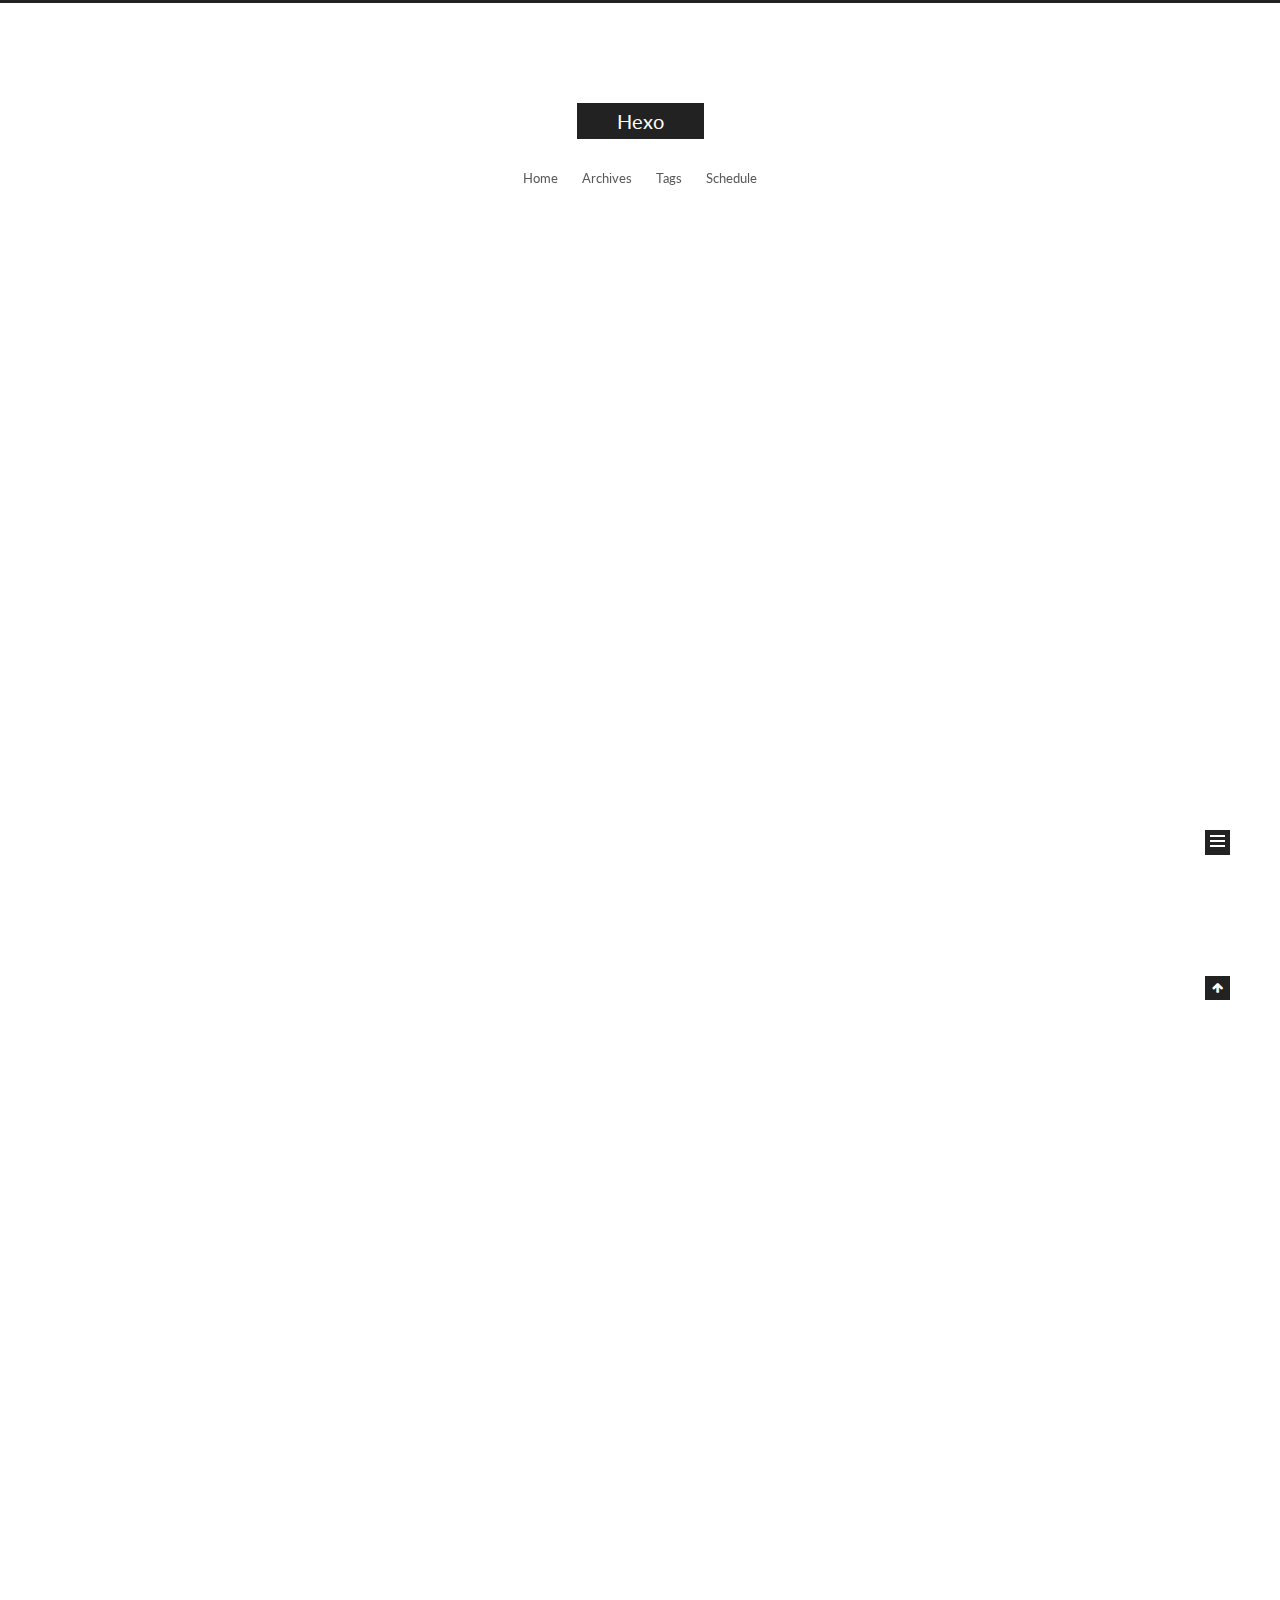
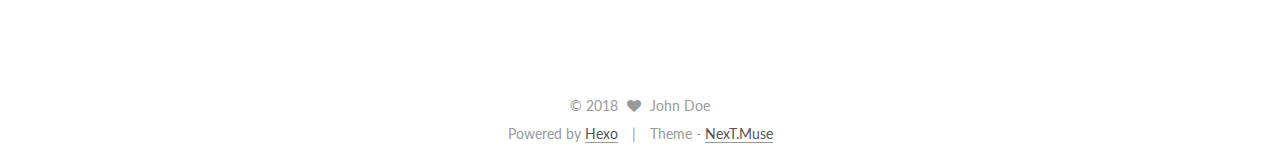
<file: index.html>
<!doctype html>



  


<html class="theme-next muse use-motion">
<head><meta name="generator" content="Hexo 3.8.0">
  <meta charset="UTF-8">
<meta http-equiv="X-UA-Compatible" content="IE=edge,chrome=1">
<meta name="viewport" content="width=device-width, initial-scale=1, maximum-scale=1">



<meta http-equiv="Cache-Control" content="no-transform">
<meta http-equiv="Cache-Control" content="no-siteapp">












  
  
  <link href="/lee/fancybox/source/jquery.fancybox.css?v=2.1.5" rel="stylesheet" type="text/css">




  
  
  
  

  
    
    
  

  

  

  

  

  
    
    
    <link href="//fonts.googleapis.com/css?family=Lato:300,300italic,400,400italic,700,700italic&subset=latin,latin-ext" rel="stylesheet" type="text/css">
  






<link href="/lee/font-awesome/css/font-awesome.min.css?v=4.4.0" rel="stylesheet" type="text/css">

<link href="/css/main.css?v=5.0.2" rel="stylesheet" type="text/css">


  <meta name="keywords" content="Hexo, NexT">








  <link rel="shortcut icon" type="image/x-icon" href="/favicon.ico?v=5.0.2">






<meta property="og:type" content="website">
<meta property="og:title" content="Hexo">
<meta property="og:url" content="http://lanxuexing.github.io/index.html">
<meta property="og:site_name" content="Hexo">
<meta property="og:locale" content="default">
<meta name="twitter:card" content="summary">
<meta name="twitter:title" content="Hexo">



<script type="text/javascript" id="hexo.configuration">
  var NexT = window.NexT || {};
  var CONFIG = {
    scheme: 'Muse',
    sidebar: {"position":"left","display":"post"},
    fancybox: true,
    motion: true,
    duoshuo: {
      userId: '0',
      author: 'Author'
    }
  };
</script>




  <link rel="canonical" href="http://lanxuexing.github.io/">


  <title> Hexo </title>
</head>

<body itemscope="" itemtype="//schema.org/WebPage" lang="">

  










  
  
    
  

  <div class="container one-collumn sidebar-position-left 
   page-home 
 ">
    <div class="headband"></div>

    <header id="header" class="header" itemscope="" itemtype="//schema.org/WPHeader">
      <div class="header-inner"><div class="site-meta ">
  

  <div class="custom-logo-site-title">
    <a href="/" class="brand" rel="start">
      <span class="logo-line-before"><i></i></span>
      <span class="site-title">Hexo</span>
      <span class="logo-line-after"><i></i></span>
    </a>
  </div>
  <p class="site-subtitle"></p>
</div>

<div class="site-nav-toggle">
  <button>
    <span class="btn-bar"></span>
    <span class="btn-bar"></span>
    <span class="btn-bar"></span>
  </button>
</div>

<nav class="site-nav">
  

  
    <ul id="menu" class="menu">
      
        
        <li class="menu-item menu-item-home">
          <a href="/" rel="section">
            
            Home
          </a>
        </li>
      
        
        <li class="menu-item menu-item-archives">
          <a href="/archives" rel="section">
            
            Archives
          </a>
        </li>
      
        
        <li class="menu-item menu-item-tags">
          <a href="/tags" rel="section">
            
            Tags
          </a>
        </li>
      
        
        <li class="menu-item menu-item-schedule">
          <a href="/schedule" rel="section">
            
            Schedule
          </a>
        </li>
      

      
    </ul>
  

  
</nav>

 </div>
    </header>

    <main id="main" class="main">
      <div class="main-inner">
        <div class="content-wrap">
          <div id="content" class="content">
            
  <section id="posts" class="posts-expand">
    
      

  
  

  
  
  

  <article class="post post-type-normal " itemscope="" itemtype="//schema.org/Article">

    
      <header class="post-header">

        
        
          <h1 class="post-title" itemprop="name headline">
            
            
              
                
                <a class="post-title-link" href="/2018/11/19/hello-world/" itemprop="url">
                  Hello World
                </a>
              
            
          </h1>
        

        <div class="post-meta">
          <span class="post-time">
            <span class="post-meta-item-icon">
              <i class="fa fa-calendar-o"></i>
            </span>
            <span class="post-meta-item-text">Posted on</span>
            <time itemprop="dateCreated" datetime="2018-11-19T01:40:35+08:00" content="2018-11-19">
              2018-11-19
            </time>
          </span>

          

          
            
          

          

          
          

          
        </div>
      </header>
    


    <div class="post-body" itemprop="articleBody">

      
      

      
        
          
            <p>Welcome to <a href="https://hexo.io/" target="_blank" rel="noopener">Hexo</a>! This is your very first post. Check <a href="https://hexo.io/docs/" target="_blank" rel="noopener">documentation</a> for more info. If you get any problems when using Hexo, you can find the answer in <a href="https://hexo.io/docs/troubleshooting.html" target="_blank" rel="noopener">troubleshooting</a> or you can ask me on <a href="https://github.com/hexojs/hexo/issues" target="_blank" rel="noopener">GitHub</a>.</p>
<h2 id="Quick-Start"><a href="#Quick-Start" class="headerlink" title="Quick Start"></a>Quick Start</h2><h3 id="Create-a-new-post"><a href="#Create-a-new-post" class="headerlink" title="Create a new post"></a>Create a new post</h3><figure class="highlight bash"><table><tr><td class="gutter"><pre><span class="line">1</span><br></pre></td><td class="code"><pre><span class="line">$ hexo new <span class="string">"My New Post"</span></span><br></pre></td></tr></table></figure>
<p>More info: <a href="https://hexo.io/docs/writing.html" target="_blank" rel="noopener">Writing</a></p>
<h3 id="Run-server"><a href="#Run-server" class="headerlink" title="Run server"></a>Run server</h3><figure class="highlight bash"><table><tr><td class="gutter"><pre><span class="line">1</span><br></pre></td><td class="code"><pre><span class="line">$ hexo server</span><br></pre></td></tr></table></figure>
<p>More info: <a href="https://hexo.io/docs/server.html" target="_blank" rel="noopener">Server</a></p>
<h3 id="Generate-static-files"><a href="#Generate-static-files" class="headerlink" title="Generate static files"></a>Generate static files</h3><figure class="highlight bash"><table><tr><td class="gutter"><pre><span class="line">1</span><br></pre></td><td class="code"><pre><span class="line">$ hexo generate</span><br></pre></td></tr></table></figure>
<p>More info: <a href="https://hexo.io/docs/generating.html" target="_blank" rel="noopener">Generating</a></p>
<h3 id="Deploy-to-remote-sites"><a href="#Deploy-to-remote-sites" class="headerlink" title="Deploy to remote sites"></a>Deploy to remote sites</h3><figure class="highlight bash"><table><tr><td class="gutter"><pre><span class="line">1</span><br></pre></td><td class="code"><pre><span class="line">$ hexo deploy</span><br></pre></td></tr></table></figure>
<p>More info: <a href="https://hexo.io/docs/deployment.html" target="_blank" rel="noopener">Deployment</a></p>
<h3 id="Init"><a href="#Init" class="headerlink" title="Init"></a>Init</h3>
          
        
      
    </div>

    <div>
      
    </div>

    <div>
      
    </div>

    <footer class="post-footer">
      

      

      
      
        <div class="post-eof"></div>
      
    </footer>
  </article>


    
      

  
  

  
  
  

  <article class="post post-type-normal " itemscope="" itemtype="//schema.org/Article">

    
      <header class="post-header">

        
        
          <h1 class="post-title" itemprop="name headline">
            
            
              
                
                <a class="post-title-link" href="/2018/11/15/lanxuexing/" itemprop="url">
                  lanxuexing
                </a>
              
            
          </h1>
        

        <div class="post-meta">
          <span class="post-time">
            <span class="post-meta-item-icon">
              <i class="fa fa-calendar-o"></i>
            </span>
            <span class="post-meta-item-text">Posted on</span>
            <time itemprop="dateCreated" datetime="2018-11-15T20:46:24+08:00" content="2018-11-15">
              2018-11-15
            </time>
          </span>

          

          
            
          

          

          
          

          
        </div>
      </header>
    


    <div class="post-body" itemprop="articleBody">

      
      

      
        
          
            
          
        
      
    </div>

    <div>
      
    </div>

    <div>
      
    </div>

    <footer class="post-footer">
      

      

      
      
        <div class="post-eof"></div>
      
    </footer>
  </article>


    
  </section>

  


          </div>
          


          

        </div>
        
          
  
  <div class="sidebar-toggle">
    <div class="sidebar-toggle-line-wrap">
      <span class="sidebar-toggle-line sidebar-toggle-line-first"></span>
      <span class="sidebar-toggle-line sidebar-toggle-line-middle"></span>
      <span class="sidebar-toggle-line sidebar-toggle-line-last"></span>
    </div>
  </div>

  <aside id="sidebar" class="sidebar">
    <div class="sidebar-inner">

      

      

      <section class="site-overview sidebar-panel  sidebar-panel-active ">
        <div class="site-author motion-element" itemprop="author" itemscope="" itemtype="//schema.org/Person">
          <img class="site-author-image" itemprop="image" src="/images/avatar.gif" alt="John Doe">
          <p class="site-author-name" itemprop="name">John Doe</p>
          <p class="site-description motion-element" itemprop="description"></p>
        </div>
        <nav class="site-state motion-element">
          <div class="site-state-item site-state-posts">
            <a href="/archives">
              <span class="site-state-item-count">2</span>
              <span class="site-state-item-name">posts</span>
            </a>
          </div>

          

          
            <div class="site-state-item site-state-tags">
              <a href="/tags">
                <span class="site-state-item-count">1</span>
                <span class="site-state-item-name">tags</span>
              </a>
            </div>
          

        </nav>

        

        <div class="links-of-author motion-element">
          
        </div>

        
        

        
        

      </section>

      

    </div>
  </aside>


        
      </div>
    </main>

    <footer id="footer" class="footer">
      <div class="footer-inner">
        <div class="copyright">
  
  &copy; 
  <span itemprop="copyrightYear">2018</span>
  <span class="with-love">
    <i class="fa fa-heart"></i>
  </span>
  <span class="author" itemprop="copyrightHolder">John Doe</span>
</div>

<div class="powered-by">
  Powered by <a class="theme-link" href="https://hexo.io">Hexo</a>
</div>

<div class="theme-info">
  Theme -
  <a class="theme-link" href="https://github.com/iissnan/hexo-theme-next">
    NexT.Muse
  </a>
</div>

        

        
      </div>
    </footer>

    <div class="back-to-top">
      <i class="fa fa-arrow-up"></i>
    </div>
  </div>

  

<script type="text/javascript">
  if (Object.prototype.toString.call(window.Promise) !== '[object Function]') {
    window.Promise = null;
  }
</script>









  



  
  <script type="text/javascript" src="/lee/jquery/index.js?v=2.1.3"></script>

  
  <script type="text/javascript" src="/lee/fastclick/lib/fastclick.min.js?v=1.0.6"></script>

  
  <script type="text/javascript" src="/lee/jquery_lazyload/jquery.lazyload.js?v=1.9.7"></script>

  
  <script type="text/javascript" src="/lee/velocity/velocity.min.js?v=1.2.1"></script>

  
  <script type="text/javascript" src="/lee/velocity/velocity.ui.min.js?v=1.2.1"></script>

  
  <script type="text/javascript" src="/lee/fancybox/source/jquery.fancybox.pack.js?v=2.1.5"></script>


  


  <script type="text/javascript" src="/js/src/utils.js?v=5.0.2"></script>

  <script type="text/javascript" src="/js/src/motion.js?v=5.0.2"></script>



  
  

  

  


  <script type="text/javascript" src="/js/src/bootstrap.js?v=5.0.2"></script>



  



  




  
  

  

  

  

  


</body>
</html>
</file>
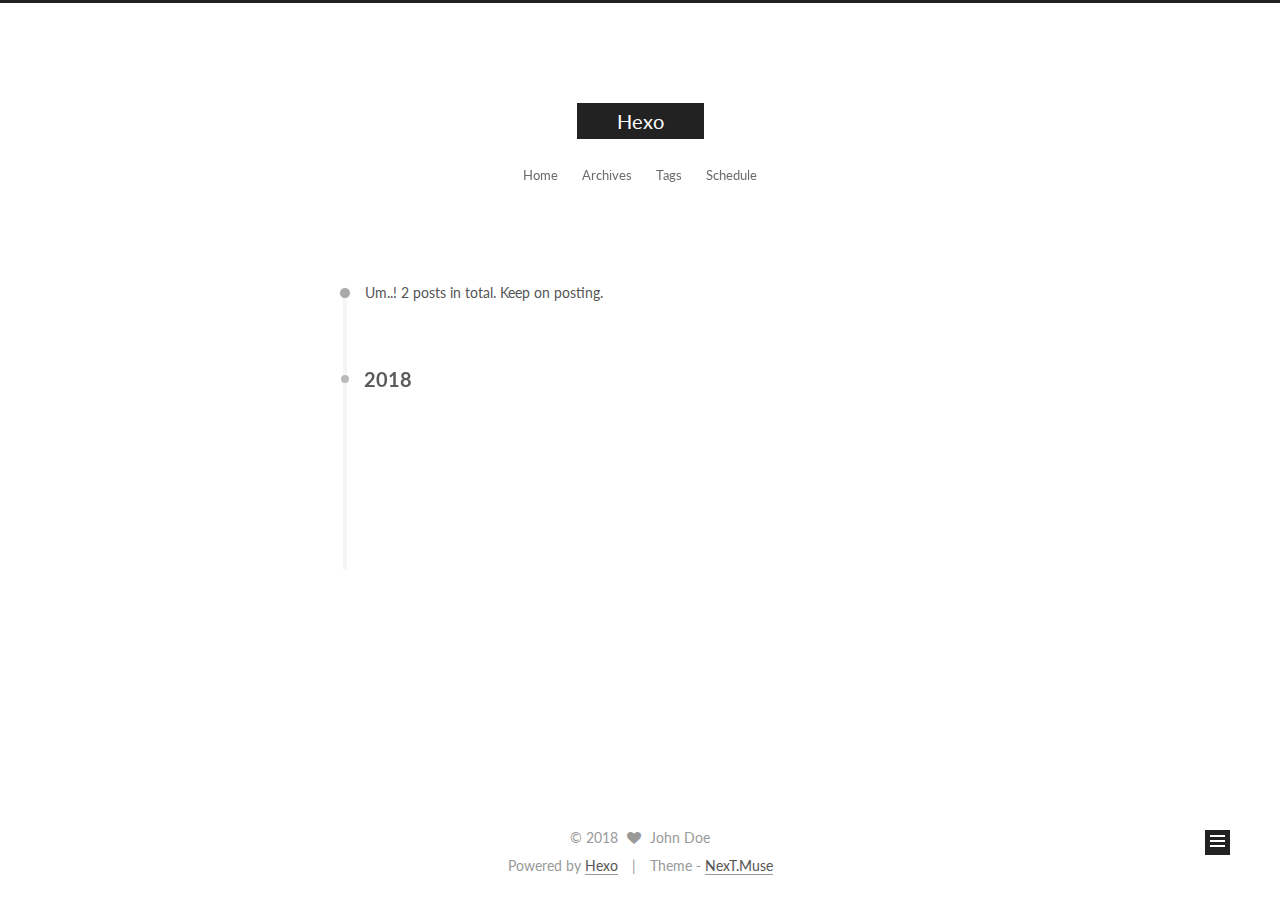
<file: archives/index.html>
<!doctype html>



  


<html class="theme-next muse use-motion">
<head><meta name="generator" content="Hexo 3.8.0">
  <meta charset="UTF-8">
<meta http-equiv="X-UA-Compatible" content="IE=edge,chrome=1">
<meta name="viewport" content="width=device-width, initial-scale=1, maximum-scale=1">



<meta http-equiv="Cache-Control" content="no-transform">
<meta http-equiv="Cache-Control" content="no-siteapp">












  
  
  <link href="/lee/fancybox/source/jquery.fancybox.css?v=2.1.5" rel="stylesheet" type="text/css">




  
  
  
  

  
    
    
  

  

  

  

  

  
    
    
    <link href="//fonts.googleapis.com/css?family=Lato:300,300italic,400,400italic,700,700italic&subset=latin,latin-ext" rel="stylesheet" type="text/css">
  






<link href="/lee/font-awesome/css/font-awesome.min.css?v=4.4.0" rel="stylesheet" type="text/css">

<link href="/css/main.css?v=5.0.2" rel="stylesheet" type="text/css">


  <meta name="keywords" content="Hexo, NexT">








  <link rel="shortcut icon" type="image/x-icon" href="/favicon.ico?v=5.0.2">






<meta property="og:type" content="website">
<meta property="og:title" content="Hexo">
<meta property="og:url" content="http://lanxuexing.github.io/archives/index.html">
<meta property="og:site_name" content="Hexo">
<meta property="og:locale" content="default">
<meta name="twitter:card" content="summary">
<meta name="twitter:title" content="Hexo">



<script type="text/javascript" id="hexo.configuration">
  var NexT = window.NexT || {};
  var CONFIG = {
    scheme: 'Muse',
    sidebar: {"position":"left","display":"post"},
    fancybox: true,
    motion: true,
    duoshuo: {
      userId: '0',
      author: 'Author'
    }
  };
</script>




  <link rel="canonical" href="http://lanxuexing.github.io/archives/">


  <title> Archive | Hexo </title>
</head>

<body itemscope="" itemtype="//schema.org/WebPage" lang="">

  










  
  
    
  

  <div class="container one-collumn sidebar-position-left  page-archive  ">
    <div class="headband"></div>

    <header id="header" class="header" itemscope="" itemtype="//schema.org/WPHeader">
      <div class="header-inner"><div class="site-meta ">
  

  <div class="custom-logo-site-title">
    <a href="/" class="brand" rel="start">
      <span class="logo-line-before"><i></i></span>
      <span class="site-title">Hexo</span>
      <span class="logo-line-after"><i></i></span>
    </a>
  </div>
  <p class="site-subtitle"></p>
</div>

<div class="site-nav-toggle">
  <button>
    <span class="btn-bar"></span>
    <span class="btn-bar"></span>
    <span class="btn-bar"></span>
  </button>
</div>

<nav class="site-nav">
  

  
    <ul id="menu" class="menu">
      
        
        <li class="menu-item menu-item-home">
          <a href="/" rel="section">
            
            Home
          </a>
        </li>
      
        
        <li class="menu-item menu-item-archives">
          <a href="/archives" rel="section">
            
            Archives
          </a>
        </li>
      
        
        <li class="menu-item menu-item-tags">
          <a href="/tags" rel="section">
            
            Tags
          </a>
        </li>
      
        
        <li class="menu-item menu-item-schedule">
          <a href="/schedule" rel="section">
            
            Schedule
          </a>
        </li>
      

      
    </ul>
  

  
</nav>

 </div>
    </header>

    <main id="main" class="main">
      <div class="main-inner">
        <div class="content-wrap">
          <div id="content" class="content">
            

  <section id="posts" class="posts-collapse">
    <span class="archive-move-on"></span>

    <span class="archive-page-counter">
      
      
      
        
      
      Um..! 2 posts in total. Keep on posting.
    </span>

    

      
      
      

      
        
        <div class="collection-title">
          <h2 class="archive-year motion-element" id="archive-year-2018">2018</h2>
        </div>
      
      

      

  <article class="post post-type-normal" itemscope="" itemtype="//schema.org/Article">
    <header class="post-header">

      <h1 class="post-title">
        
            <a class="post-title-link" href="/2018/11/19/hello-world/" itemprop="url">
              
                <span itemprop="name">Hello World</span>
              
            </a>
        
      </h1>

      <div class="post-meta">
        <time class="post-time" itemprop="dateCreated" datetime="2018-11-19T01:40:35+08:00" content="2018-11-19">
          11-19
        </time>
      </div>

    </header>
  </article>



    

      
      
      

      
      

      

  <article class="post post-type-normal" itemscope="" itemtype="//schema.org/Article">
    <header class="post-header">

      <h1 class="post-title">
        
            <a class="post-title-link" href="/2018/11/15/lanxuexing/" itemprop="url">
              
                <span itemprop="name">lanxuexing</span>
              
            </a>
        
      </h1>

      <div class="post-meta">
        <time class="post-time" itemprop="dateCreated" datetime="2018-11-15T20:46:24+08:00" content="2018-11-15">
          11-15
        </time>
      </div>

    </header>
  </article>



    

  </section>

  



          </div>
          


          

        </div>
        
          
  
  <div class="sidebar-toggle">
    <div class="sidebar-toggle-line-wrap">
      <span class="sidebar-toggle-line sidebar-toggle-line-first"></span>
      <span class="sidebar-toggle-line sidebar-toggle-line-middle"></span>
      <span class="sidebar-toggle-line sidebar-toggle-line-last"></span>
    </div>
  </div>

  <aside id="sidebar" class="sidebar">
    <div class="sidebar-inner">

      

      

      <section class="site-overview sidebar-panel  sidebar-panel-active ">
        <div class="site-author motion-element" itemprop="author" itemscope="" itemtype="//schema.org/Person">
          <img class="site-author-image" itemprop="image" src="/images/avatar.gif" alt="John Doe">
          <p class="site-author-name" itemprop="name">John Doe</p>
          <p class="site-description motion-element" itemprop="description"></p>
        </div>
        <nav class="site-state motion-element">
          <div class="site-state-item site-state-posts">
            <a href="/archives">
              <span class="site-state-item-count">2</span>
              <span class="site-state-item-name">posts</span>
            </a>
          </div>

          

          
            <div class="site-state-item site-state-tags">
              <a href="/tags">
                <span class="site-state-item-count">1</span>
                <span class="site-state-item-name">tags</span>
              </a>
            </div>
          

        </nav>

        

        <div class="links-of-author motion-element">
          
        </div>

        
        

        
        

      </section>

      

    </div>
  </aside>


        
      </div>
    </main>

    <footer id="footer" class="footer">
      <div class="footer-inner">
        <div class="copyright">
  
  &copy; 
  <span itemprop="copyrightYear">2018</span>
  <span class="with-love">
    <i class="fa fa-heart"></i>
  </span>
  <span class="author" itemprop="copyrightHolder">John Doe</span>
</div>

<div class="powered-by">
  Powered by <a class="theme-link" href="https://hexo.io">Hexo</a>
</div>

<div class="theme-info">
  Theme -
  <a class="theme-link" href="https://github.com/iissnan/hexo-theme-next">
    NexT.Muse
  </a>
</div>

        

        
      </div>
    </footer>

    <div class="back-to-top">
      <i class="fa fa-arrow-up"></i>
    </div>
  </div>

  

<script type="text/javascript">
  if (Object.prototype.toString.call(window.Promise) !== '[object Function]') {
    window.Promise = null;
  }
</script>









  



  
  <script type="text/javascript" src="/lee/jquery/index.js?v=2.1.3"></script>

  
  <script type="text/javascript" src="/lee/fastclick/lib/fastclick.min.js?v=1.0.6"></script>

  
  <script type="text/javascript" src="/lee/jquery_lazyload/jquery.lazyload.js?v=1.9.7"></script>

  
  <script type="text/javascript" src="/lee/velocity/velocity.min.js?v=1.2.1"></script>

  
  <script type="text/javascript" src="/lee/velocity/velocity.ui.min.js?v=1.2.1"></script>

  
  <script type="text/javascript" src="/lee/fancybox/source/jquery.fancybox.pack.js?v=2.1.5"></script>


  


  <script type="text/javascript" src="/js/src/utils.js?v=5.0.2"></script>

  <script type="text/javascript" src="/js/src/motion.js?v=5.0.2"></script>



  
  

  
  
    <script type="text/javascript" id="motion.page.archive">
      $('.archive-year').velocity('transition.slideLeftIn');
    </script>
  


  


  <script type="text/javascript" src="/js/src/bootstrap.js?v=5.0.2"></script>



  



  




  
  

  

  

  

  


</body>
</html>
</file>
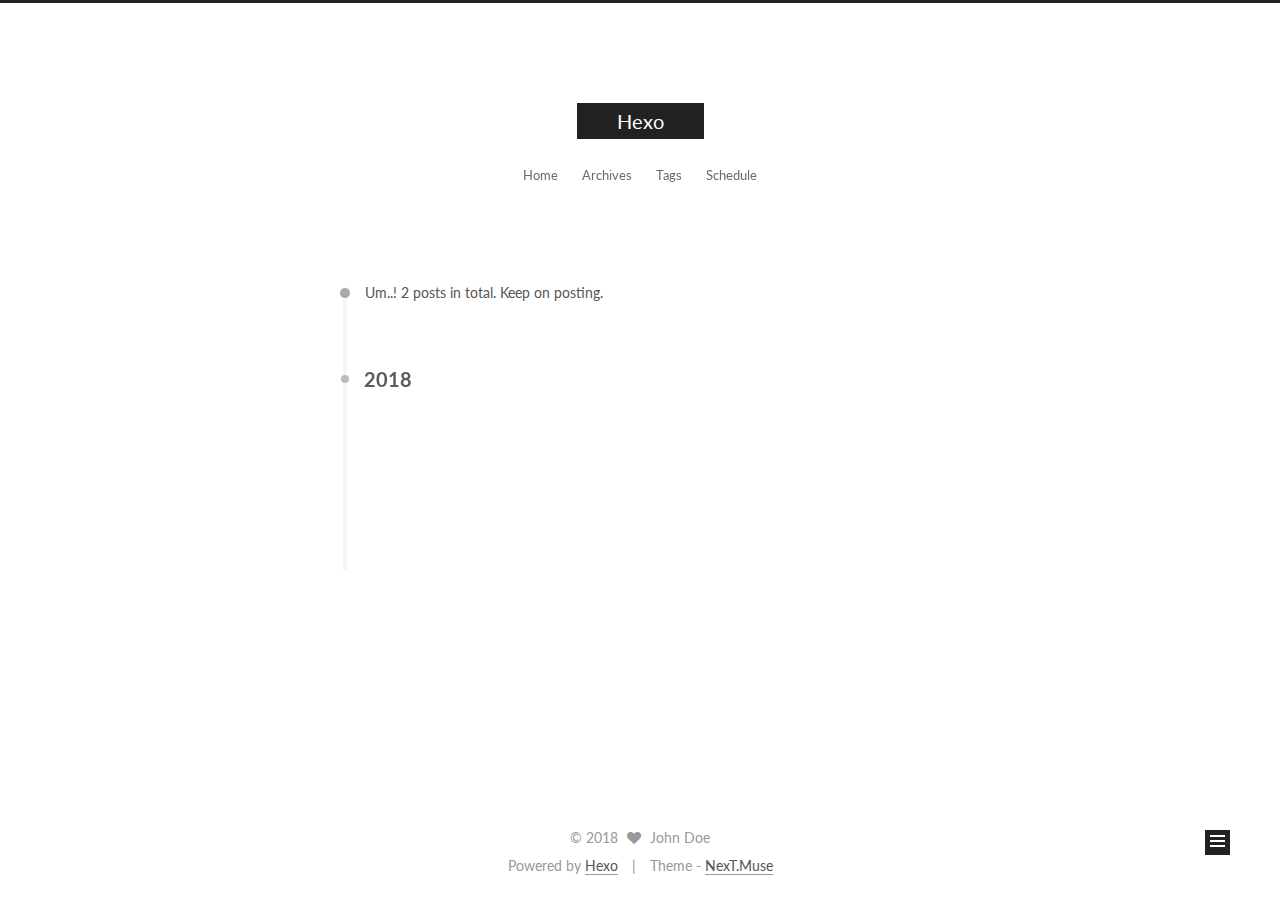
<file: archives/2018/index.html>
<!doctype html>



  


<html class="theme-next muse use-motion">
<head><meta name="generator" content="Hexo 3.8.0">
  <meta charset="UTF-8">
<meta http-equiv="X-UA-Compatible" content="IE=edge,chrome=1">
<meta name="viewport" content="width=device-width, initial-scale=1, maximum-scale=1">



<meta http-equiv="Cache-Control" content="no-transform">
<meta http-equiv="Cache-Control" content="no-siteapp">












  
  
  <link href="/lee/fancybox/source/jquery.fancybox.css?v=2.1.5" rel="stylesheet" type="text/css">




  
  
  
  

  
    
    
  

  

  

  

  

  
    
    
    <link href="//fonts.googleapis.com/css?family=Lato:300,300italic,400,400italic,700,700italic&subset=latin,latin-ext" rel="stylesheet" type="text/css">
  






<link href="/lee/font-awesome/css/font-awesome.min.css?v=4.4.0" rel="stylesheet" type="text/css">

<link href="/css/main.css?v=5.0.2" rel="stylesheet" type="text/css">


  <meta name="keywords" content="Hexo, NexT">








  <link rel="shortcut icon" type="image/x-icon" href="/favicon.ico?v=5.0.2">






<meta property="og:type" content="website">
<meta property="og:title" content="Hexo">
<meta property="og:url" content="http://lanxuexing.github.io/archives/2018/index.html">
<meta property="og:site_name" content="Hexo">
<meta property="og:locale" content="default">
<meta name="twitter:card" content="summary">
<meta name="twitter:title" content="Hexo">



<script type="text/javascript" id="hexo.configuration">
  var NexT = window.NexT || {};
  var CONFIG = {
    scheme: 'Muse',
    sidebar: {"position":"left","display":"post"},
    fancybox: true,
    motion: true,
    duoshuo: {
      userId: '0',
      author: 'Author'
    }
  };
</script>




  <link rel="canonical" href="http://lanxuexing.github.io/archives/2018/">


  <title> Archive | Hexo </title>
</head>

<body itemscope="" itemtype="//schema.org/WebPage" lang="">

  










  
  
    
  

  <div class="container one-collumn sidebar-position-left  page-archive  ">
    <div class="headband"></div>

    <header id="header" class="header" itemscope="" itemtype="//schema.org/WPHeader">
      <div class="header-inner"><div class="site-meta ">
  

  <div class="custom-logo-site-title">
    <a href="/" class="brand" rel="start">
      <span class="logo-line-before"><i></i></span>
      <span class="site-title">Hexo</span>
      <span class="logo-line-after"><i></i></span>
    </a>
  </div>
  <p class="site-subtitle"></p>
</div>

<div class="site-nav-toggle">
  <button>
    <span class="btn-bar"></span>
    <span class="btn-bar"></span>
    <span class="btn-bar"></span>
  </button>
</div>

<nav class="site-nav">
  

  
    <ul id="menu" class="menu">
      
        
        <li class="menu-item menu-item-home">
          <a href="/" rel="section">
            
            Home
          </a>
        </li>
      
        
        <li class="menu-item menu-item-archives">
          <a href="/archives" rel="section">
            
            Archives
          </a>
        </li>
      
        
        <li class="menu-item menu-item-tags">
          <a href="/tags" rel="section">
            
            Tags
          </a>
        </li>
      
        
        <li class="menu-item menu-item-schedule">
          <a href="/schedule" rel="section">
            
            Schedule
          </a>
        </li>
      

      
    </ul>
  

  
</nav>

 </div>
    </header>

    <main id="main" class="main">
      <div class="main-inner">
        <div class="content-wrap">
          <div id="content" class="content">
            

  <section id="posts" class="posts-collapse">
    <span class="archive-move-on"></span>

    <span class="archive-page-counter">
      
      
      
        
      
      Um..! 2 posts in total. Keep on posting.
    </span>

    

      
      
      

      
        
        <div class="collection-title">
          <h2 class="archive-year motion-element" id="archive-year-2018">2018</h2>
        </div>
      
      

      

  <article class="post post-type-normal" itemscope="" itemtype="//schema.org/Article">
    <header class="post-header">

      <h1 class="post-title">
        
            <a class="post-title-link" href="/2018/11/19/hello-world/" itemprop="url">
              
                <span itemprop="name">Hello World</span>
              
            </a>
        
      </h1>

      <div class="post-meta">
        <time class="post-time" itemprop="dateCreated" datetime="2018-11-19T01:40:35+08:00" content="2018-11-19">
          11-19
        </time>
      </div>

    </header>
  </article>



    

      
      
      

      
      

      

  <article class="post post-type-normal" itemscope="" itemtype="//schema.org/Article">
    <header class="post-header">

      <h1 class="post-title">
        
            <a class="post-title-link" href="/2018/11/15/lanxuexing/" itemprop="url">
              
                <span itemprop="name">lanxuexing</span>
              
            </a>
        
      </h1>

      <div class="post-meta">
        <time class="post-time" itemprop="dateCreated" datetime="2018-11-15T20:46:24+08:00" content="2018-11-15">
          11-15
        </time>
      </div>

    </header>
  </article>



    

  </section>

  



          </div>
          


          

        </div>
        
          
  
  <div class="sidebar-toggle">
    <div class="sidebar-toggle-line-wrap">
      <span class="sidebar-toggle-line sidebar-toggle-line-first"></span>
      <span class="sidebar-toggle-line sidebar-toggle-line-middle"></span>
      <span class="sidebar-toggle-line sidebar-toggle-line-last"></span>
    </div>
  </div>

  <aside id="sidebar" class="sidebar">
    <div class="sidebar-inner">

      

      

      <section class="site-overview sidebar-panel  sidebar-panel-active ">
        <div class="site-author motion-element" itemprop="author" itemscope="" itemtype="//schema.org/Person">
          <img class="site-author-image" itemprop="image" src="/images/avatar.gif" alt="John Doe">
          <p class="site-author-name" itemprop="name">John Doe</p>
          <p class="site-description motion-element" itemprop="description"></p>
        </div>
        <nav class="site-state motion-element">
          <div class="site-state-item site-state-posts">
            <a href="/archives">
              <span class="site-state-item-count">2</span>
              <span class="site-state-item-name">posts</span>
            </a>
          </div>

          

          
            <div class="site-state-item site-state-tags">
              <a href="/tags">
                <span class="site-state-item-count">1</span>
                <span class="site-state-item-name">tags</span>
              </a>
            </div>
          

        </nav>

        

        <div class="links-of-author motion-element">
          
        </div>

        
        

        
        

      </section>

      

    </div>
  </aside>


        
      </div>
    </main>

    <footer id="footer" class="footer">
      <div class="footer-inner">
        <div class="copyright">
  
  &copy; 
  <span itemprop="copyrightYear">2018</span>
  <span class="with-love">
    <i class="fa fa-heart"></i>
  </span>
  <span class="author" itemprop="copyrightHolder">John Doe</span>
</div>

<div class="powered-by">
  Powered by <a class="theme-link" href="https://hexo.io">Hexo</a>
</div>

<div class="theme-info">
  Theme -
  <a class="theme-link" href="https://github.com/iissnan/hexo-theme-next">
    NexT.Muse
  </a>
</div>

        

        
      </div>
    </footer>

    <div class="back-to-top">
      <i class="fa fa-arrow-up"></i>
    </div>
  </div>

  

<script type="text/javascript">
  if (Object.prototype.toString.call(window.Promise) !== '[object Function]') {
    window.Promise = null;
  }
</script>









  



  
  <script type="text/javascript" src="/lee/jquery/index.js?v=2.1.3"></script>

  
  <script type="text/javascript" src="/lee/fastclick/lib/fastclick.min.js?v=1.0.6"></script>

  
  <script type="text/javascript" src="/lee/jquery_lazyload/jquery.lazyload.js?v=1.9.7"></script>

  
  <script type="text/javascript" src="/lee/velocity/velocity.min.js?v=1.2.1"></script>

  
  <script type="text/javascript" src="/lee/velocity/velocity.ui.min.js?v=1.2.1"></script>

  
  <script type="text/javascript" src="/lee/fancybox/source/jquery.fancybox.pack.js?v=2.1.5"></script>


  


  <script type="text/javascript" src="/js/src/utils.js?v=5.0.2"></script>

  <script type="text/javascript" src="/js/src/motion.js?v=5.0.2"></script>



  
  

  
  
    <script type="text/javascript" id="motion.page.archive">
      $('.archive-year').velocity('transition.slideLeftIn');
    </script>
  


  


  <script type="text/javascript" src="/js/src/bootstrap.js?v=5.0.2"></script>



  



  




  
  

  

  

  

  


</body>
</html>
</file>
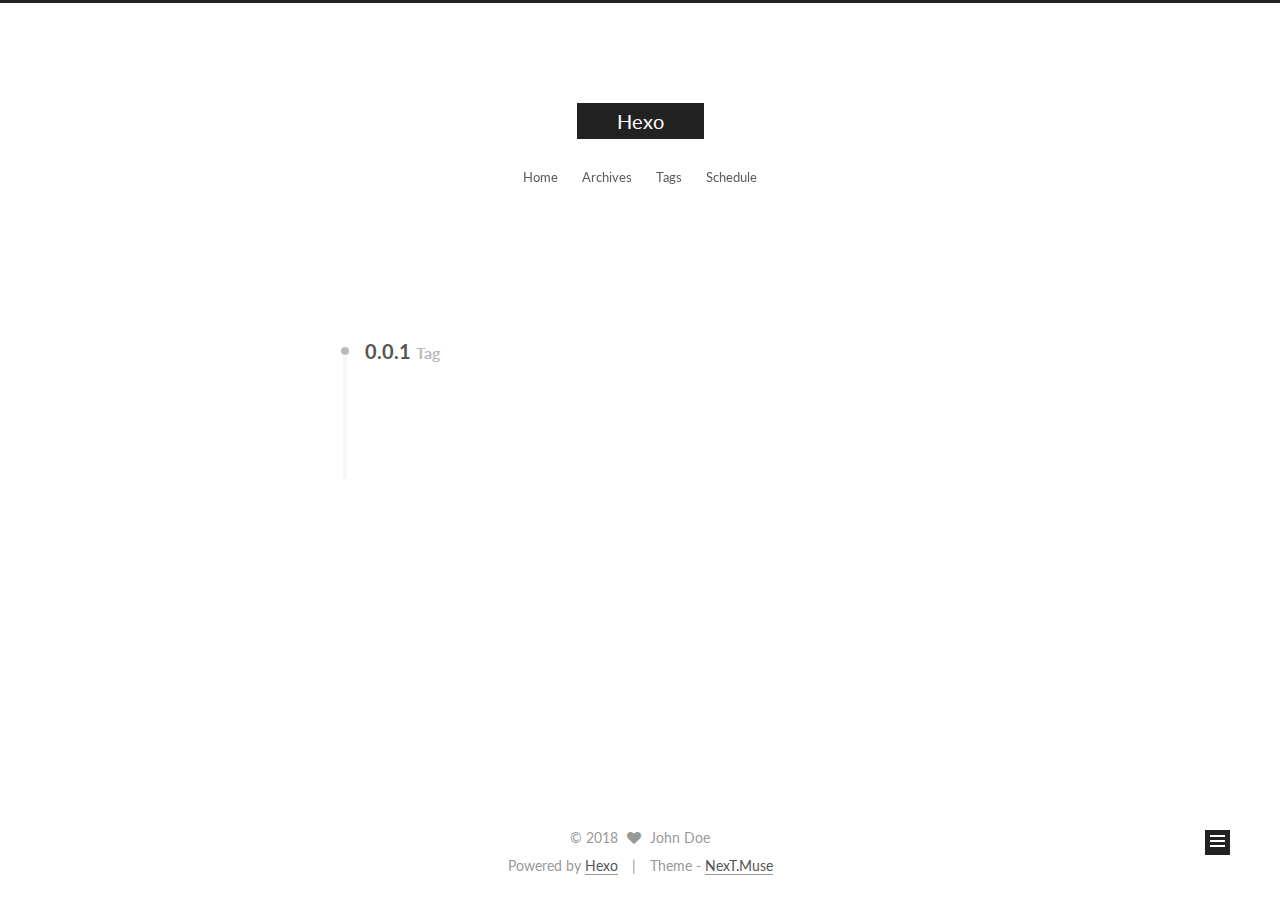
<file: tags/0-0-1/index.html>
<!doctype html>



  


<html class="theme-next muse use-motion">
<head><meta name="generator" content="Hexo 3.8.0">
  <meta charset="UTF-8">
<meta http-equiv="X-UA-Compatible" content="IE=edge,chrome=1">
<meta name="viewport" content="width=device-width, initial-scale=1, maximum-scale=1">



<meta http-equiv="Cache-Control" content="no-transform">
<meta http-equiv="Cache-Control" content="no-siteapp">












  
  
  <link href="/lee/fancybox/source/jquery.fancybox.css?v=2.1.5" rel="stylesheet" type="text/css">




  
  
  
  

  
    
    
  

  

  

  

  

  
    
    
    <link href="//fonts.googleapis.com/css?family=Lato:300,300italic,400,400italic,700,700italic&subset=latin,latin-ext" rel="stylesheet" type="text/css">
  






<link href="/lee/font-awesome/css/font-awesome.min.css?v=4.4.0" rel="stylesheet" type="text/css">

<link href="/css/main.css?v=5.0.2" rel="stylesheet" type="text/css">


  <meta name="keywords" content="Hexo, NexT">








  <link rel="shortcut icon" type="image/x-icon" href="/favicon.ico?v=5.0.2">






<meta property="og:type" content="website">
<meta property="og:title" content="Hexo">
<meta property="og:url" content="http://lanxuexing.github.io/tags/0-0-1/index.html">
<meta property="og:site_name" content="Hexo">
<meta property="og:locale" content="default">
<meta name="twitter:card" content="summary">
<meta name="twitter:title" content="Hexo">



<script type="text/javascript" id="hexo.configuration">
  var NexT = window.NexT || {};
  var CONFIG = {
    scheme: 'Muse',
    sidebar: {"position":"left","display":"post"},
    fancybox: true,
    motion: true,
    duoshuo: {
      userId: '0',
      author: 'Author'
    }
  };
</script>




  <link rel="canonical" href="http://lanxuexing.github.io/tags/0-0-1/">


  <title> Tag: 0.0.1 | Hexo </title>
</head>

<body itemscope="" itemtype="//schema.org/WebPage" lang="">

  










  
  
    
  

  <div class="container one-collumn sidebar-position-left  ">
    <div class="headband"></div>

    <header id="header" class="header" itemscope="" itemtype="//schema.org/WPHeader">
      <div class="header-inner"><div class="site-meta ">
  

  <div class="custom-logo-site-title">
    <a href="/" class="brand" rel="start">
      <span class="logo-line-before"><i></i></span>
      <span class="site-title">Hexo</span>
      <span class="logo-line-after"><i></i></span>
    </a>
  </div>
  <p class="site-subtitle"></p>
</div>

<div class="site-nav-toggle">
  <button>
    <span class="btn-bar"></span>
    <span class="btn-bar"></span>
    <span class="btn-bar"></span>
  </button>
</div>

<nav class="site-nav">
  

  
    <ul id="menu" class="menu">
      
        
        <li class="menu-item menu-item-home">
          <a href="/" rel="section">
            
            Home
          </a>
        </li>
      
        
        <li class="menu-item menu-item-archives">
          <a href="/archives" rel="section">
            
            Archives
          </a>
        </li>
      
        
        <li class="menu-item menu-item-tags">
          <a href="/tags" rel="section">
            
            Tags
          </a>
        </li>
      
        
        <li class="menu-item menu-item-schedule">
          <a href="/schedule" rel="section">
            
            Schedule
          </a>
        </li>
      

      
    </ul>
  

  
</nav>

 </div>
    </header>

    <main id="main" class="main">
      <div class="main-inner">
        <div class="content-wrap">
          <div id="content" class="content">
            

  <div id="posts" class="posts-collapse">
    <div class="collection-title">
      <h2>
        0.0.1
        <small>Tag</small>
      </h2>
    </div>

    
      

  <article class="post post-type-normal" itemscope="" itemtype="//schema.org/Article">
    <header class="post-header">

      <h1 class="post-title">
        
            <a class="post-title-link" href="/2018/11/15/lanxuexing/" itemprop="url">
              
                <span itemprop="name">lanxuexing</span>
              
            </a>
        
      </h1>

      <div class="post-meta">
        <time class="post-time" itemprop="dateCreated" datetime="2018-11-15T20:46:24+08:00" content="2018-11-15">
          11-15
        </time>
      </div>

    </header>
  </article>


    
  </div>

  


          </div>
          


          

        </div>
        
          
  
  <div class="sidebar-toggle">
    <div class="sidebar-toggle-line-wrap">
      <span class="sidebar-toggle-line sidebar-toggle-line-first"></span>
      <span class="sidebar-toggle-line sidebar-toggle-line-middle"></span>
      <span class="sidebar-toggle-line sidebar-toggle-line-last"></span>
    </div>
  </div>

  <aside id="sidebar" class="sidebar">
    <div class="sidebar-inner">

      

      

      <section class="site-overview sidebar-panel  sidebar-panel-active ">
        <div class="site-author motion-element" itemprop="author" itemscope="" itemtype="//schema.org/Person">
          <img class="site-author-image" itemprop="image" src="/images/avatar.gif" alt="John Doe">
          <p class="site-author-name" itemprop="name">John Doe</p>
          <p class="site-description motion-element" itemprop="description"></p>
        </div>
        <nav class="site-state motion-element">
          <div class="site-state-item site-state-posts">
            <a href="/archives">
              <span class="site-state-item-count">2</span>
              <span class="site-state-item-name">posts</span>
            </a>
          </div>

          

          
            <div class="site-state-item site-state-tags">
              <a href="/tags">
                <span class="site-state-item-count">1</span>
                <span class="site-state-item-name">tags</span>
              </a>
            </div>
          

        </nav>

        

        <div class="links-of-author motion-element">
          
        </div>

        
        

        
        

      </section>

      

    </div>
  </aside>


        
      </div>
    </main>

    <footer id="footer" class="footer">
      <div class="footer-inner">
        <div class="copyright">
  
  &copy; 
  <span itemprop="copyrightYear">2018</span>
  <span class="with-love">
    <i class="fa fa-heart"></i>
  </span>
  <span class="author" itemprop="copyrightHolder">John Doe</span>
</div>

<div class="powered-by">
  Powered by <a class="theme-link" href="https://hexo.io">Hexo</a>
</div>

<div class="theme-info">
  Theme -
  <a class="theme-link" href="https://github.com/iissnan/hexo-theme-next">
    NexT.Muse
  </a>
</div>

        

        
      </div>
    </footer>

    <div class="back-to-top">
      <i class="fa fa-arrow-up"></i>
    </div>
  </div>

  

<script type="text/javascript">
  if (Object.prototype.toString.call(window.Promise) !== '[object Function]') {
    window.Promise = null;
  }
</script>









  



  
  <script type="text/javascript" src="/lee/jquery/index.js?v=2.1.3"></script>

  
  <script type="text/javascript" src="/lee/fastclick/lib/fastclick.min.js?v=1.0.6"></script>

  
  <script type="text/javascript" src="/lee/jquery_lazyload/jquery.lazyload.js?v=1.9.7"></script>

  
  <script type="text/javascript" src="/lee/velocity/velocity.min.js?v=1.2.1"></script>

  
  <script type="text/javascript" src="/lee/velocity/velocity.ui.min.js?v=1.2.1"></script>

  
  <script type="text/javascript" src="/lee/fancybox/source/jquery.fancybox.pack.js?v=2.1.5"></script>


  


  <script type="text/javascript" src="/js/src/utils.js?v=5.0.2"></script>

  <script type="text/javascript" src="/js/src/motion.js?v=5.0.2"></script>



  
  

  

  


  <script type="text/javascript" src="/js/src/bootstrap.js?v=5.0.2"></script>



  



  




  
  

  

  

  

  


</body>
</html>
</file>
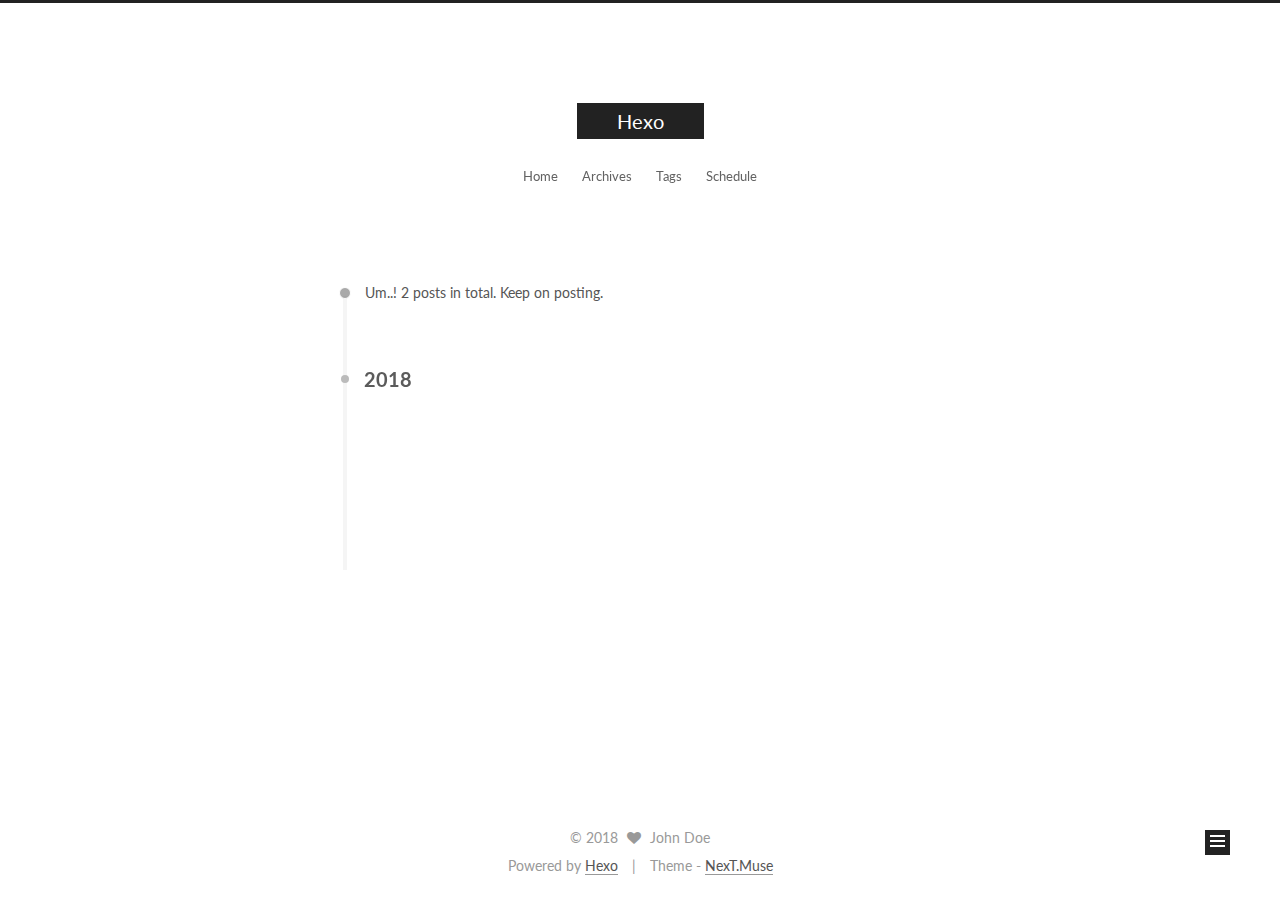
<file: archives/2018/11/index.html>
<!doctype html>



  


<html class="theme-next muse use-motion">
<head><meta name="generator" content="Hexo 3.8.0">
  <meta charset="UTF-8">
<meta http-equiv="X-UA-Compatible" content="IE=edge,chrome=1">
<meta name="viewport" content="width=device-width, initial-scale=1, maximum-scale=1">



<meta http-equiv="Cache-Control" content="no-transform">
<meta http-equiv="Cache-Control" content="no-siteapp">












  
  
  <link href="/lee/fancybox/source/jquery.fancybox.css?v=2.1.5" rel="stylesheet" type="text/css">




  
  
  
  

  
    
    
  

  

  

  

  

  
    
    
    <link href="//fonts.googleapis.com/css?family=Lato:300,300italic,400,400italic,700,700italic&subset=latin,latin-ext" rel="stylesheet" type="text/css">
  






<link href="/lee/font-awesome/css/font-awesome.min.css?v=4.4.0" rel="stylesheet" type="text/css">

<link href="/css/main.css?v=5.0.2" rel="stylesheet" type="text/css">


  <meta name="keywords" content="Hexo, NexT">








  <link rel="shortcut icon" type="image/x-icon" href="/favicon.ico?v=5.0.2">






<meta property="og:type" content="website">
<meta property="og:title" content="Hexo">
<meta property="og:url" content="http://lanxuexing.github.io/archives/2018/11/index.html">
<meta property="og:site_name" content="Hexo">
<meta property="og:locale" content="default">
<meta name="twitter:card" content="summary">
<meta name="twitter:title" content="Hexo">



<script type="text/javascript" id="hexo.configuration">
  var NexT = window.NexT || {};
  var CONFIG = {
    scheme: 'Muse',
    sidebar: {"position":"left","display":"post"},
    fancybox: true,
    motion: true,
    duoshuo: {
      userId: '0',
      author: 'Author'
    }
  };
</script>




  <link rel="canonical" href="http://lanxuexing.github.io/archives/2018/11/">


  <title> Archive | Hexo </title>
</head>

<body itemscope="" itemtype="//schema.org/WebPage" lang="">

  










  
  
    
  

  <div class="container one-collumn sidebar-position-left  page-archive  ">
    <div class="headband"></div>

    <header id="header" class="header" itemscope="" itemtype="//schema.org/WPHeader">
      <div class="header-inner"><div class="site-meta ">
  

  <div class="custom-logo-site-title">
    <a href="/" class="brand" rel="start">
      <span class="logo-line-before"><i></i></span>
      <span class="site-title">Hexo</span>
      <span class="logo-line-after"><i></i></span>
    </a>
  </div>
  <p class="site-subtitle"></p>
</div>

<div class="site-nav-toggle">
  <button>
    <span class="btn-bar"></span>
    <span class="btn-bar"></span>
    <span class="btn-bar"></span>
  </button>
</div>

<nav class="site-nav">
  

  
    <ul id="menu" class="menu">
      
        
        <li class="menu-item menu-item-home">
          <a href="/" rel="section">
            
            Home
          </a>
        </li>
      
        
        <li class="menu-item menu-item-archives">
          <a href="/archives" rel="section">
            
            Archives
          </a>
        </li>
      
        
        <li class="menu-item menu-item-tags">
          <a href="/tags" rel="section">
            
            Tags
          </a>
        </li>
      
        
        <li class="menu-item menu-item-schedule">
          <a href="/schedule" rel="section">
            
            Schedule
          </a>
        </li>
      

      
    </ul>
  

  
</nav>

 </div>
    </header>

    <main id="main" class="main">
      <div class="main-inner">
        <div class="content-wrap">
          <div id="content" class="content">
            

  <section id="posts" class="posts-collapse">
    <span class="archive-move-on"></span>

    <span class="archive-page-counter">
      
      
      
        
      
      Um..! 2 posts in total. Keep on posting.
    </span>

    

      
      
      

      
        
        <div class="collection-title">
          <h2 class="archive-year motion-element" id="archive-year-2018">2018</h2>
        </div>
      
      

      

  <article class="post post-type-normal" itemscope="" itemtype="//schema.org/Article">
    <header class="post-header">

      <h1 class="post-title">
        
            <a class="post-title-link" href="/2018/11/19/hello-world/" itemprop="url">
              
                <span itemprop="name">Hello World</span>
              
            </a>
        
      </h1>

      <div class="post-meta">
        <time class="post-time" itemprop="dateCreated" datetime="2018-11-19T01:40:35+08:00" content="2018-11-19">
          11-19
        </time>
      </div>

    </header>
  </article>



    

      
      
      

      
      

      

  <article class="post post-type-normal" itemscope="" itemtype="//schema.org/Article">
    <header class="post-header">

      <h1 class="post-title">
        
            <a class="post-title-link" href="/2018/11/15/lanxuexing/" itemprop="url">
              
                <span itemprop="name">lanxuexing</span>
              
            </a>
        
      </h1>

      <div class="post-meta">
        <time class="post-time" itemprop="dateCreated" datetime="2018-11-15T20:46:24+08:00" content="2018-11-15">
          11-15
        </time>
      </div>

    </header>
  </article>



    

  </section>

  



          </div>
          


          

        </div>
        
          
  
  <div class="sidebar-toggle">
    <div class="sidebar-toggle-line-wrap">
      <span class="sidebar-toggle-line sidebar-toggle-line-first"></span>
      <span class="sidebar-toggle-line sidebar-toggle-line-middle"></span>
      <span class="sidebar-toggle-line sidebar-toggle-line-last"></span>
    </div>
  </div>

  <aside id="sidebar" class="sidebar">
    <div class="sidebar-inner">

      

      

      <section class="site-overview sidebar-panel  sidebar-panel-active ">
        <div class="site-author motion-element" itemprop="author" itemscope="" itemtype="//schema.org/Person">
          <img class="site-author-image" itemprop="image" src="/images/avatar.gif" alt="John Doe">
          <p class="site-author-name" itemprop="name">John Doe</p>
          <p class="site-description motion-element" itemprop="description"></p>
        </div>
        <nav class="site-state motion-element">
          <div class="site-state-item site-state-posts">
            <a href="/archives">
              <span class="site-state-item-count">2</span>
              <span class="site-state-item-name">posts</span>
            </a>
          </div>

          

          
            <div class="site-state-item site-state-tags">
              <a href="/tags">
                <span class="site-state-item-count">1</span>
                <span class="site-state-item-name">tags</span>
              </a>
            </div>
          

        </nav>

        

        <div class="links-of-author motion-element">
          
        </div>

        
        

        
        

      </section>

      

    </div>
  </aside>


        
      </div>
    </main>

    <footer id="footer" class="footer">
      <div class="footer-inner">
        <div class="copyright">
  
  &copy; 
  <span itemprop="copyrightYear">2018</span>
  <span class="with-love">
    <i class="fa fa-heart"></i>
  </span>
  <span class="author" itemprop="copyrightHolder">John Doe</span>
</div>

<div class="powered-by">
  Powered by <a class="theme-link" href="https://hexo.io">Hexo</a>
</div>

<div class="theme-info">
  Theme -
  <a class="theme-link" href="https://github.com/iissnan/hexo-theme-next">
    NexT.Muse
  </a>
</div>

        

        
      </div>
    </footer>

    <div class="back-to-top">
      <i class="fa fa-arrow-up"></i>
    </div>
  </div>

  

<script type="text/javascript">
  if (Object.prototype.toString.call(window.Promise) !== '[object Function]') {
    window.Promise = null;
  }
</script>









  



  
  <script type="text/javascript" src="/lee/jquery/index.js?v=2.1.3"></script>

  
  <script type="text/javascript" src="/lee/fastclick/lib/fastclick.min.js?v=1.0.6"></script>

  
  <script type="text/javascript" src="/lee/jquery_lazyload/jquery.lazyload.js?v=1.9.7"></script>

  
  <script type="text/javascript" src="/lee/velocity/velocity.min.js?v=1.2.1"></script>

  
  <script type="text/javascript" src="/lee/velocity/velocity.ui.min.js?v=1.2.1"></script>

  
  <script type="text/javascript" src="/lee/fancybox/source/jquery.fancybox.pack.js?v=2.1.5"></script>


  


  <script type="text/javascript" src="/js/src/utils.js?v=5.0.2"></script>

  <script type="text/javascript" src="/js/src/motion.js?v=5.0.2"></script>



  
  

  
  
    <script type="text/javascript" id="motion.page.archive">
      $('.archive-year').velocity('transition.slideLeftIn');
    </script>
  


  


  <script type="text/javascript" src="/js/src/bootstrap.js?v=5.0.2"></script>



  



  




  
  

  

  

  

  


</body>
</html>
</file>
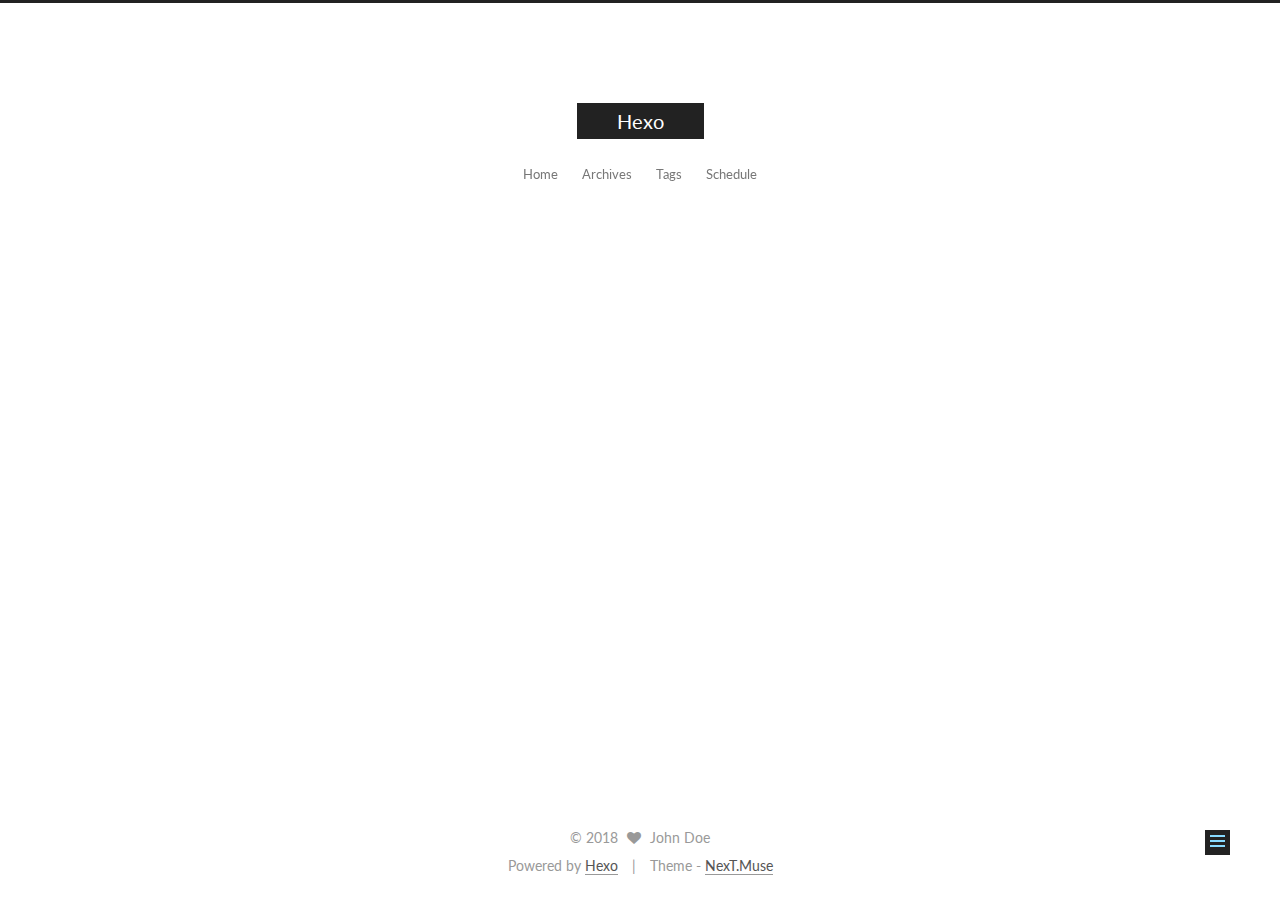
<file: 2018/11/15/lanxuexing/index.html>
<!doctype html>



  


<html class="theme-next muse use-motion">
<head><meta name="generator" content="Hexo 3.8.0">
  <meta charset="UTF-8">
<meta http-equiv="X-UA-Compatible" content="IE=edge,chrome=1">
<meta name="viewport" content="width=device-width, initial-scale=1, maximum-scale=1">



<meta http-equiv="Cache-Control" content="no-transform">
<meta http-equiv="Cache-Control" content="no-siteapp">












  
  
  <link href="/lee/fancybox/source/jquery.fancybox.css?v=2.1.5" rel="stylesheet" type="text/css">




  
  
  
  

  
    
    
  

  

  

  

  

  
    
    
    <link href="//fonts.googleapis.com/css?family=Lato:300,300italic,400,400italic,700,700italic&subset=latin,latin-ext" rel="stylesheet" type="text/css">
  






<link href="/lee/font-awesome/css/font-awesome.min.css?v=4.4.0" rel="stylesheet" type="text/css">

<link href="/css/main.css?v=5.0.2" rel="stylesheet" type="text/css">


  <meta name="keywords" content="0.0.1,">








  <link rel="shortcut icon" type="image/x-icon" href="/favicon.ico?v=5.0.2">






<meta name="keywords" content="0.0.1">
<meta property="og:type" content="article">
<meta property="og:title" content="lanxuexing">
<meta property="og:url" content="http://lanxuexing.github.io/2018/11/15/lanxuexing/index.html">
<meta property="og:site_name" content="Hexo">
<meta property="og:locale" content="default">
<meta property="og:updated_time" content="2018-11-18T17:40:35.146Z">
<meta name="twitter:card" content="summary">
<meta name="twitter:title" content="lanxuexing">



<script type="text/javascript" id="hexo.configuration">
  var NexT = window.NexT || {};
  var CONFIG = {
    scheme: 'Muse',
    sidebar: {"position":"left","display":"post"},
    fancybox: true,
    motion: true,
    duoshuo: {
      userId: '0',
      author: 'Author'
    }
  };
</script>




  <link rel="canonical" href="http://lanxuexing.github.io/2018/11/15/lanxuexing/">


  <title> lanxuexing | Hexo </title>
</head>

<body itemscope="" itemtype="//schema.org/WebPage" lang="">

  










  
  
    
  

  <div class="container one-collumn sidebar-position-left page-post-detail ">
    <div class="headband"></div>

    <header id="header" class="header" itemscope="" itemtype="//schema.org/WPHeader">
      <div class="header-inner"><div class="site-meta ">
  

  <div class="custom-logo-site-title">
    <a href="/" class="brand" rel="start">
      <span class="logo-line-before"><i></i></span>
      <span class="site-title">Hexo</span>
      <span class="logo-line-after"><i></i></span>
    </a>
  </div>
  <p class="site-subtitle"></p>
</div>

<div class="site-nav-toggle">
  <button>
    <span class="btn-bar"></span>
    <span class="btn-bar"></span>
    <span class="btn-bar"></span>
  </button>
</div>

<nav class="site-nav">
  

  
    <ul id="menu" class="menu">
      
        
        <li class="menu-item menu-item-home">
          <a href="/" rel="section">
            
            Home
          </a>
        </li>
      
        
        <li class="menu-item menu-item-archives">
          <a href="/archives" rel="section">
            
            Archives
          </a>
        </li>
      
        
        <li class="menu-item menu-item-tags">
          <a href="/tags" rel="section">
            
            Tags
          </a>
        </li>
      
        
        <li class="menu-item menu-item-schedule">
          <a href="/schedule" rel="section">
            
            Schedule
          </a>
        </li>
      

      
    </ul>
  

  
</nav>

 </div>
    </header>

    <main id="main" class="main">
      <div class="main-inner">
        <div class="content-wrap">
          <div id="content" class="content">
            

  <div id="posts" class="posts-expand">
    

  
  

  
  
  

  <article class="post post-type-normal " itemscope="" itemtype="//schema.org/Article">

    
      <header class="post-header">

        
        
          <h1 class="post-title" itemprop="name headline">
            
            
              
                lanxuexing
              
            
          </h1>
        

        <div class="post-meta">
          <span class="post-time">
            <span class="post-meta-item-icon">
              <i class="fa fa-calendar-o"></i>
            </span>
            <span class="post-meta-item-text">Posted on</span>
            <time itemprop="dateCreated" datetime="2018-11-15T20:46:24+08:00" content="2018-11-15">
              2018-11-15
            </time>
          </span>

          

          
            
          

          

          
          

          
        </div>
      </header>
    


    <div class="post-body" itemprop="articleBody">

      
      

      
        
      
    </div>

    <div>
      
        

      
    </div>

    <div>
      
        

      
    </div>

    <footer class="post-footer">
      
        <div class="post-tags">
          
            <a href="/tags/0-0-1/" rel="tag">#0.0.1</a>
          
        </div>
      

      
        <div class="post-nav">
          <div class="post-nav-next post-nav-item">
            
          </div>

          <div class="post-nav-prev post-nav-item">
            
              <a href="/2018/11/19/hello-world/" rel="prev" title="Hello World">
                Hello World <i class="fa fa-chevron-right"></i>
              </a>
            
          </div>
        </div>
      

      
      
    </footer>
  </article>



    <div class="post-spread">
      
    </div>
  </div>


          </div>
          


          
  <div class="comments" id="comments">
    
  </div>


        </div>
        
          
  
  <div class="sidebar-toggle">
    <div class="sidebar-toggle-line-wrap">
      <span class="sidebar-toggle-line sidebar-toggle-line-first"></span>
      <span class="sidebar-toggle-line sidebar-toggle-line-middle"></span>
      <span class="sidebar-toggle-line sidebar-toggle-line-last"></span>
    </div>
  </div>

  <aside id="sidebar" class="sidebar">
    <div class="sidebar-inner">

      

      
        <ul class="sidebar-nav motion-element">
          <li class="sidebar-nav-toc sidebar-nav-active" data-target="post-toc-wrap">
            Table of Contents
          </li>
          <li class="sidebar-nav-overview" data-target="site-overview">
            Overview
          </li>
        </ul>
      

      <section class="site-overview sidebar-panel ">
        <div class="site-author motion-element" itemprop="author" itemscope="" itemtype="//schema.org/Person">
          <img class="site-author-image" itemprop="image" src="/images/avatar.gif" alt="John Doe">
          <p class="site-author-name" itemprop="name">John Doe</p>
          <p class="site-description motion-element" itemprop="description"></p>
        </div>
        <nav class="site-state motion-element">
          <div class="site-state-item site-state-posts">
            <a href="/archives">
              <span class="site-state-item-count">2</span>
              <span class="site-state-item-name">posts</span>
            </a>
          </div>

          

          
            <div class="site-state-item site-state-tags">
              <a href="/tags">
                <span class="site-state-item-count">1</span>
                <span class="site-state-item-name">tags</span>
              </a>
            </div>
          

        </nav>

        

        <div class="links-of-author motion-element">
          
        </div>

        
        

        
        

      </section>

      
        <section class="post-toc-wrap motion-element sidebar-panel sidebar-panel-active">
          <div class="post-toc">
            
              
            
            
              <p class="post-toc-empty">This post does not have a Table of Contents</p>
            
          </div>
        </section>
      

    </div>
  </aside>


        
      </div>
    </main>

    <footer id="footer" class="footer">
      <div class="footer-inner">
        <div class="copyright">
  
  &copy; 
  <span itemprop="copyrightYear">2018</span>
  <span class="with-love">
    <i class="fa fa-heart"></i>
  </span>
  <span class="author" itemprop="copyrightHolder">John Doe</span>
</div>

<div class="powered-by">
  Powered by <a class="theme-link" href="https://hexo.io">Hexo</a>
</div>

<div class="theme-info">
  Theme -
  <a class="theme-link" href="https://github.com/iissnan/hexo-theme-next">
    NexT.Muse
  </a>
</div>

        

        
      </div>
    </footer>

    <div class="back-to-top">
      <i class="fa fa-arrow-up"></i>
    </div>
  </div>

  

<script type="text/javascript">
  if (Object.prototype.toString.call(window.Promise) !== '[object Function]') {
    window.Promise = null;
  }
</script>









  



  
  <script type="text/javascript" src="/lee/jquery/index.js?v=2.1.3"></script>

  
  <script type="text/javascript" src="/lee/fastclick/lib/fastclick.min.js?v=1.0.6"></script>

  
  <script type="text/javascript" src="/lee/jquery_lazyload/jquery.lazyload.js?v=1.9.7"></script>

  
  <script type="text/javascript" src="/lee/velocity/velocity.min.js?v=1.2.1"></script>

  
  <script type="text/javascript" src="/lee/velocity/velocity.ui.min.js?v=1.2.1"></script>

  
  <script type="text/javascript" src="/lee/fancybox/source/jquery.fancybox.pack.js?v=2.1.5"></script>


  


  <script type="text/javascript" src="/js/src/utils.js?v=5.0.2"></script>

  <script type="text/javascript" src="/js/src/motion.js?v=5.0.2"></script>



  
  

  
  <script type="text/javascript" src="/js/src/scrollspy.js?v=5.0.2"></script>
<script type="text/javascript" src="/js/src/post-details.js?v=5.0.2"></script>



  


  <script type="text/javascript" src="/js/src/bootstrap.js?v=5.0.2"></script>



  



  




  
  

  

  

  

  


</body>
</html>
</file>
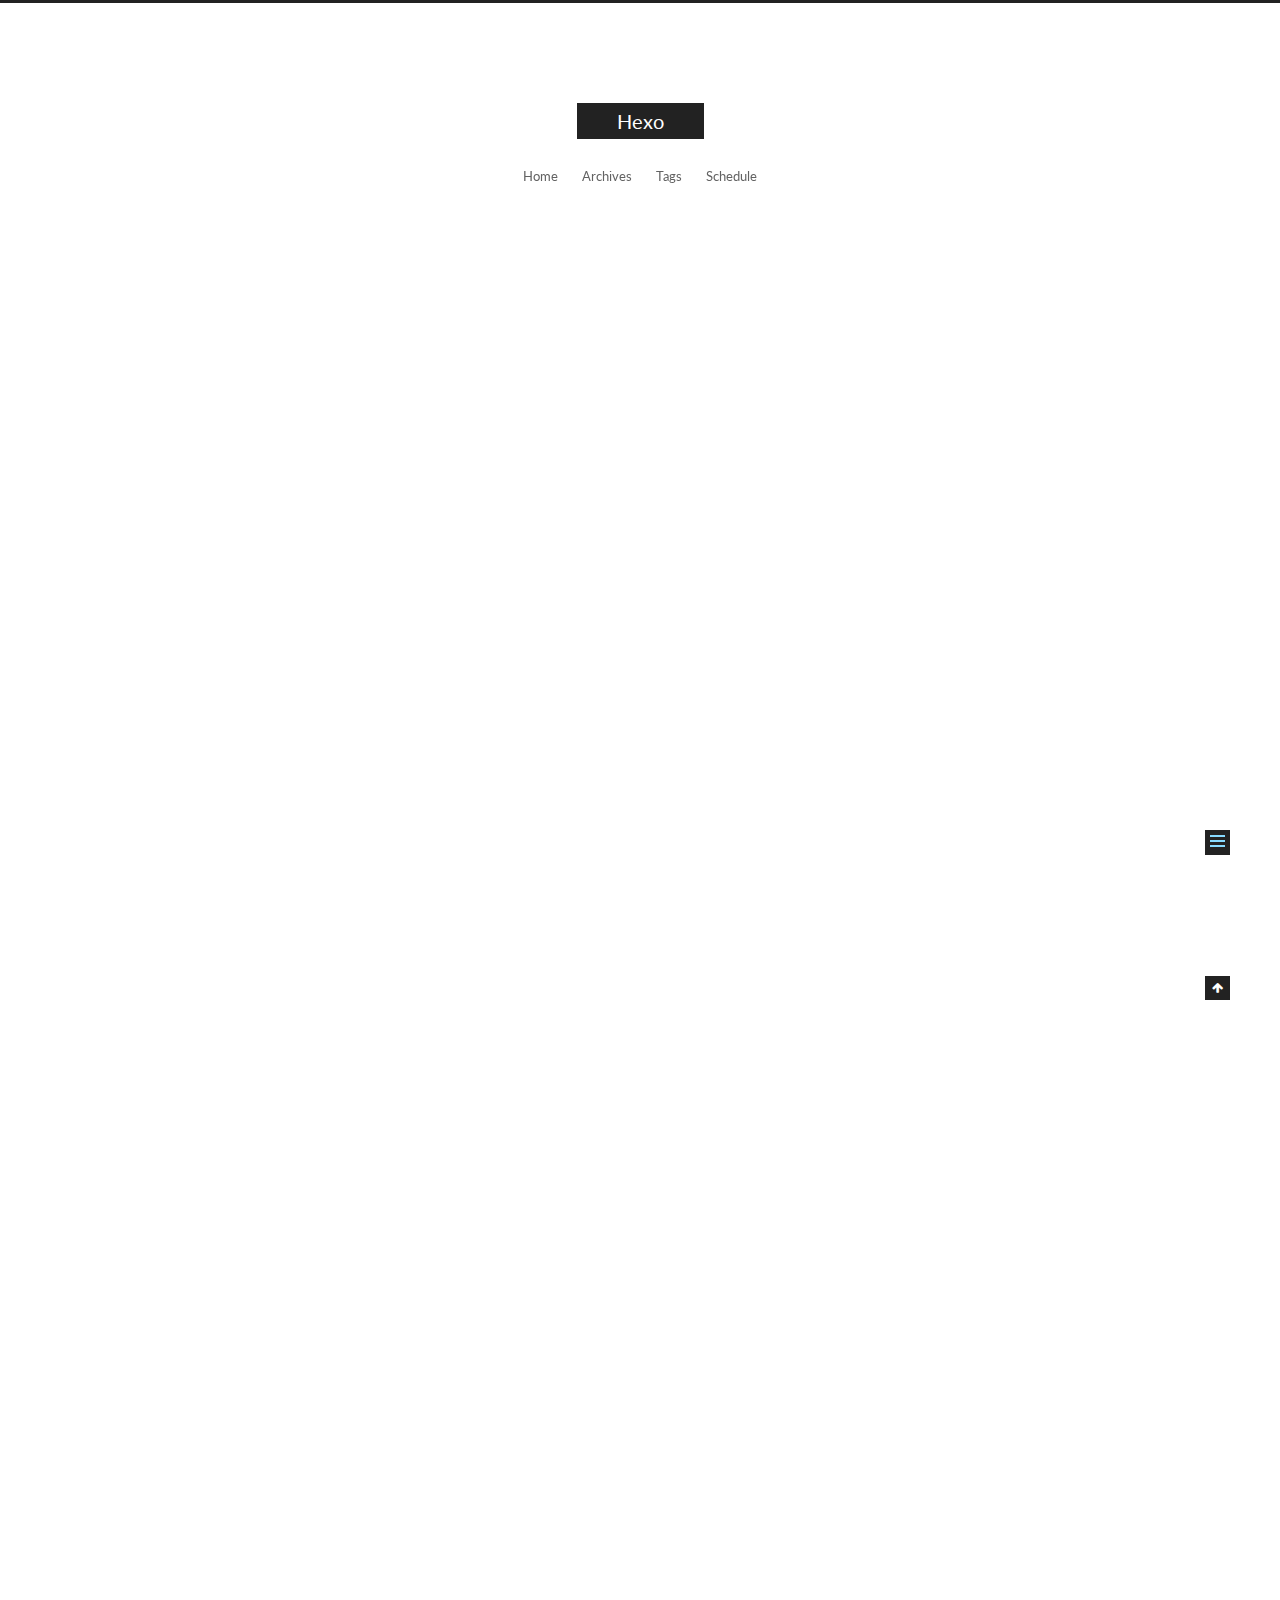
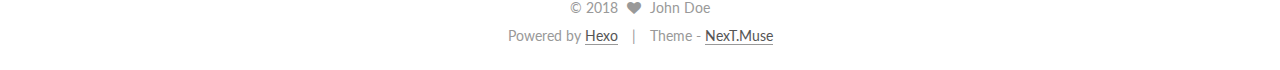
<file: 2018/11/19/hello-world/index.html>
<!doctype html>



  


<html class="theme-next muse use-motion">
<head><meta name="generator" content="Hexo 3.8.0">
  <meta charset="UTF-8">
<meta http-equiv="X-UA-Compatible" content="IE=edge,chrome=1">
<meta name="viewport" content="width=device-width, initial-scale=1, maximum-scale=1">



<meta http-equiv="Cache-Control" content="no-transform">
<meta http-equiv="Cache-Control" content="no-siteapp">












  
  
  <link href="/lee/fancybox/source/jquery.fancybox.css?v=2.1.5" rel="stylesheet" type="text/css">




  
  
  
  

  
    
    
  

  

  

  

  

  
    
    
    <link href="//fonts.googleapis.com/css?family=Lato:300,300italic,400,400italic,700,700italic&subset=latin,latin-ext" rel="stylesheet" type="text/css">
  






<link href="/lee/font-awesome/css/font-awesome.min.css?v=4.4.0" rel="stylesheet" type="text/css">

<link href="/css/main.css?v=5.0.2" rel="stylesheet" type="text/css">


  <meta name="keywords" content="Hexo, NexT">








  <link rel="shortcut icon" type="image/x-icon" href="/favicon.ico?v=5.0.2">






<meta name="description" content="Welcome to Hexo! This is your very first post. Check documentation for more info. If you get any problems when using Hexo, you can find the answer in troubleshooting or you can ask me on GitHub. Quick">
<meta property="og:type" content="article">
<meta property="og:title" content="Hello World">
<meta property="og:url" content="http://lanxuexing.github.io/2018/11/19/hello-world/index.html">
<meta property="og:site_name" content="Hexo">
<meta property="og:description" content="Welcome to Hexo! This is your very first post. Check documentation for more info. If you get any problems when using Hexo, you can find the answer in troubleshooting or you can ask me on GitHub. Quick">
<meta property="og:locale" content="default">
<meta property="og:updated_time" content="2018-11-18T17:41:57.176Z">
<meta name="twitter:card" content="summary">
<meta name="twitter:title" content="Hello World">
<meta name="twitter:description" content="Welcome to Hexo! This is your very first post. Check documentation for more info. If you get any problems when using Hexo, you can find the answer in troubleshooting or you can ask me on GitHub. Quick">



<script type="text/javascript" id="hexo.configuration">
  var NexT = window.NexT || {};
  var CONFIG = {
    scheme: 'Muse',
    sidebar: {"position":"left","display":"post"},
    fancybox: true,
    motion: true,
    duoshuo: {
      userId: '0',
      author: 'Author'
    }
  };
</script>




  <link rel="canonical" href="http://lanxuexing.github.io/2018/11/19/hello-world/">


  <title> Hello World | Hexo </title>
</head>

<body itemscope="" itemtype="//schema.org/WebPage" lang="">

  










  
  
    
  

  <div class="container one-collumn sidebar-position-left page-post-detail ">
    <div class="headband"></div>

    <header id="header" class="header" itemscope="" itemtype="//schema.org/WPHeader">
      <div class="header-inner"><div class="site-meta ">
  

  <div class="custom-logo-site-title">
    <a href="/" class="brand" rel="start">
      <span class="logo-line-before"><i></i></span>
      <span class="site-title">Hexo</span>
      <span class="logo-line-after"><i></i></span>
    </a>
  </div>
  <p class="site-subtitle"></p>
</div>

<div class="site-nav-toggle">
  <button>
    <span class="btn-bar"></span>
    <span class="btn-bar"></span>
    <span class="btn-bar"></span>
  </button>
</div>

<nav class="site-nav">
  

  
    <ul id="menu" class="menu">
      
        
        <li class="menu-item menu-item-home">
          <a href="/" rel="section">
            
            Home
          </a>
        </li>
      
        
        <li class="menu-item menu-item-archives">
          <a href="/archives" rel="section">
            
            Archives
          </a>
        </li>
      
        
        <li class="menu-item menu-item-tags">
          <a href="/tags" rel="section">
            
            Tags
          </a>
        </li>
      
        
        <li class="menu-item menu-item-schedule">
          <a href="/schedule" rel="section">
            
            Schedule
          </a>
        </li>
      

      
    </ul>
  

  
</nav>

 </div>
    </header>

    <main id="main" class="main">
      <div class="main-inner">
        <div class="content-wrap">
          <div id="content" class="content">
            

  <div id="posts" class="posts-expand">
    

  
  

  
  
  

  <article class="post post-type-normal " itemscope="" itemtype="//schema.org/Article">

    
      <header class="post-header">

        
        
          <h1 class="post-title" itemprop="name headline">
            
            
              
                Hello World
              
            
          </h1>
        

        <div class="post-meta">
          <span class="post-time">
            <span class="post-meta-item-icon">
              <i class="fa fa-calendar-o"></i>
            </span>
            <span class="post-meta-item-text">Posted on</span>
            <time itemprop="dateCreated" datetime="2018-11-19T01:40:35+08:00" content="2018-11-19">
              2018-11-19
            </time>
          </span>

          

          
            
          

          

          
          

          
        </div>
      </header>
    


    <div class="post-body" itemprop="articleBody">

      
      

      
        <p>Welcome to <a href="https://hexo.io/" target="_blank" rel="noopener">Hexo</a>! This is your very first post. Check <a href="https://hexo.io/docs/" target="_blank" rel="noopener">documentation</a> for more info. If you get any problems when using Hexo, you can find the answer in <a href="https://hexo.io/docs/troubleshooting.html" target="_blank" rel="noopener">troubleshooting</a> or you can ask me on <a href="https://github.com/hexojs/hexo/issues" target="_blank" rel="noopener">GitHub</a>.</p>
<h2 id="Quick-Start"><a href="#Quick-Start" class="headerlink" title="Quick Start"></a>Quick Start</h2><h3 id="Create-a-new-post"><a href="#Create-a-new-post" class="headerlink" title="Create a new post"></a>Create a new post</h3><figure class="highlight bash"><table><tr><td class="gutter"><pre><span class="line">1</span><br></pre></td><td class="code"><pre><span class="line">$ hexo new <span class="string">"My New Post"</span></span><br></pre></td></tr></table></figure>
<p>More info: <a href="https://hexo.io/docs/writing.html" target="_blank" rel="noopener">Writing</a></p>
<h3 id="Run-server"><a href="#Run-server" class="headerlink" title="Run server"></a>Run server</h3><figure class="highlight bash"><table><tr><td class="gutter"><pre><span class="line">1</span><br></pre></td><td class="code"><pre><span class="line">$ hexo server</span><br></pre></td></tr></table></figure>
<p>More info: <a href="https://hexo.io/docs/server.html" target="_blank" rel="noopener">Server</a></p>
<h3 id="Generate-static-files"><a href="#Generate-static-files" class="headerlink" title="Generate static files"></a>Generate static files</h3><figure class="highlight bash"><table><tr><td class="gutter"><pre><span class="line">1</span><br></pre></td><td class="code"><pre><span class="line">$ hexo generate</span><br></pre></td></tr></table></figure>
<p>More info: <a href="https://hexo.io/docs/generating.html" target="_blank" rel="noopener">Generating</a></p>
<h3 id="Deploy-to-remote-sites"><a href="#Deploy-to-remote-sites" class="headerlink" title="Deploy to remote sites"></a>Deploy to remote sites</h3><figure class="highlight bash"><table><tr><td class="gutter"><pre><span class="line">1</span><br></pre></td><td class="code"><pre><span class="line">$ hexo deploy</span><br></pre></td></tr></table></figure>
<p>More info: <a href="https://hexo.io/docs/deployment.html" target="_blank" rel="noopener">Deployment</a></p>
<h3 id="Init"><a href="#Init" class="headerlink" title="Init"></a>Init</h3>
      
    </div>

    <div>
      
        

      
    </div>

    <div>
      
        

      
    </div>

    <footer class="post-footer">
      

      
        <div class="post-nav">
          <div class="post-nav-next post-nav-item">
            
              <a href="/2018/11/15/lanxuexing/" rel="next" title="lanxuexing">
                <i class="fa fa-chevron-left"></i> lanxuexing
              </a>
            
          </div>

          <div class="post-nav-prev post-nav-item">
            
          </div>
        </div>
      

      
      
    </footer>
  </article>



    <div class="post-spread">
      
    </div>
  </div>


          </div>
          


          
  <div class="comments" id="comments">
    
  </div>


        </div>
        
          
  
  <div class="sidebar-toggle">
    <div class="sidebar-toggle-line-wrap">
      <span class="sidebar-toggle-line sidebar-toggle-line-first"></span>
      <span class="sidebar-toggle-line sidebar-toggle-line-middle"></span>
      <span class="sidebar-toggle-line sidebar-toggle-line-last"></span>
    </div>
  </div>

  <aside id="sidebar" class="sidebar">
    <div class="sidebar-inner">

      

      
        <ul class="sidebar-nav motion-element">
          <li class="sidebar-nav-toc sidebar-nav-active" data-target="post-toc-wrap">
            Table of Contents
          </li>
          <li class="sidebar-nav-overview" data-target="site-overview">
            Overview
          </li>
        </ul>
      

      <section class="site-overview sidebar-panel ">
        <div class="site-author motion-element" itemprop="author" itemscope="" itemtype="//schema.org/Person">
          <img class="site-author-image" itemprop="image" src="/images/avatar.gif" alt="John Doe">
          <p class="site-author-name" itemprop="name">John Doe</p>
          <p class="site-description motion-element" itemprop="description"></p>
        </div>
        <nav class="site-state motion-element">
          <div class="site-state-item site-state-posts">
            <a href="/archives">
              <span class="site-state-item-count">2</span>
              <span class="site-state-item-name">posts</span>
            </a>
          </div>

          

          
            <div class="site-state-item site-state-tags">
              <a href="/tags">
                <span class="site-state-item-count">1</span>
                <span class="site-state-item-name">tags</span>
              </a>
            </div>
          

        </nav>

        

        <div class="links-of-author motion-element">
          
        </div>

        
        

        
        

      </section>

      
        <section class="post-toc-wrap motion-element sidebar-panel sidebar-panel-active">
          <div class="post-toc">
            
              
            
            
              <div class="post-toc-content"><ol class="nav"><li class="nav-item nav-level-2"><a class="nav-link" href="#Quick-Start"><span class="nav-number">1.</span> <span class="nav-text">Quick Start</span></a><ol class="nav-child"><li class="nav-item nav-level-3"><a class="nav-link" href="#Create-a-new-post"><span class="nav-number">1.1.</span> <span class="nav-text">Create a new post</span></a></li><li class="nav-item nav-level-3"><a class="nav-link" href="#Run-server"><span class="nav-number">1.2.</span> <span class="nav-text">Run server</span></a></li><li class="nav-item nav-level-3"><a class="nav-link" href="#Generate-static-files"><span class="nav-number">1.3.</span> <span class="nav-text">Generate static files</span></a></li><li class="nav-item nav-level-3"><a class="nav-link" href="#Deploy-to-remote-sites"><span class="nav-number">1.4.</span> <span class="nav-text">Deploy to remote sites</span></a></li><li class="nav-item nav-level-3"><a class="nav-link" href="#Init"><span class="nav-number">1.5.</span> <span class="nav-text">Init</span></a></li></ol></li></ol></div>
            
          </div>
        </section>
      

    </div>
  </aside>


        
      </div>
    </main>

    <footer id="footer" class="footer">
      <div class="footer-inner">
        <div class="copyright">
  
  &copy; 
  <span itemprop="copyrightYear">2018</span>
  <span class="with-love">
    <i class="fa fa-heart"></i>
  </span>
  <span class="author" itemprop="copyrightHolder">John Doe</span>
</div>

<div class="powered-by">
  Powered by <a class="theme-link" href="https://hexo.io">Hexo</a>
</div>

<div class="theme-info">
  Theme -
  <a class="theme-link" href="https://github.com/iissnan/hexo-theme-next">
    NexT.Muse
  </a>
</div>

        

        
      </div>
    </footer>

    <div class="back-to-top">
      <i class="fa fa-arrow-up"></i>
    </div>
  </div>

  

<script type="text/javascript">
  if (Object.prototype.toString.call(window.Promise) !== '[object Function]') {
    window.Promise = null;
  }
</script>









  



  
  <script type="text/javascript" src="/lee/jquery/index.js?v=2.1.3"></script>

  
  <script type="text/javascript" src="/lee/fastclick/lib/fastclick.min.js?v=1.0.6"></script>

  
  <script type="text/javascript" src="/lee/jquery_lazyload/jquery.lazyload.js?v=1.9.7"></script>

  
  <script type="text/javascript" src="/lee/velocity/velocity.min.js?v=1.2.1"></script>

  
  <script type="text/javascript" src="/lee/velocity/velocity.ui.min.js?v=1.2.1"></script>

  
  <script type="text/javascript" src="/lee/fancybox/source/jquery.fancybox.pack.js?v=2.1.5"></script>


  


  <script type="text/javascript" src="/js/src/utils.js?v=5.0.2"></script>

  <script type="text/javascript" src="/js/src/motion.js?v=5.0.2"></script>



  
  

  
  <script type="text/javascript" src="/js/src/scrollspy.js?v=5.0.2"></script>
<script type="text/javascript" src="/js/src/post-details.js?v=5.0.2"></script>



  


  <script type="text/javascript" src="/js/src/bootstrap.js?v=5.0.2"></script>



  



  




  
  

  

  

  

  


</body>
</html>
</file>
<file: css/main.css>
/* normalize.css v3.0.2 | MIT License | git.io/normalize */
html {
  font-family: sans-serif; /* 1 */
  -ms-text-size-adjust: 100%; /* 2 */
  -webkit-text-size-adjust: 100%; /* 2 */
}
body {
  margin: 0;
}
article,
aside,
details,
figcaption,
figure,
footer,
header,
hgroup,
main,
menu,
nav,
section,
summary {
  display: block;
}
audio,
canvas,
progress,
video {
  display: inline-block; /* 1 */
  vertical-align: baseline; /* 2 */
}
audio:not([controls]) {
  display: none;
  height: 0;
}
[hidden],
template {
  display: none;
}
a {
  background-color: transparent;
}
a:active,
a:hover {
  outline: 0;
}
abbr[title] {
  border-bottom: 1px dotted;
}
b,
strong {
  font-weight: bold;
}
dfn {
  font-style: italic;
}
h1 {
  font-size: 2em;
  margin: 0.67em 0;
}
mark {
  background: #ff0;
  color: #000;
}
small {
  font-size: 80%;
}
sub,
sup {
  font-size: 75%;
  line-height: 0;
  position: relative;
  vertical-align: baseline;
}
sup {
  top: -0.5em;
}
sub {
  bottom: -0.25em;
}
img {
  border: 0;
}
svg:not(:root) {
  overflow: hidden;
}
figure {
  margin: 1em 40px;
}
hr {
  -moz-box-sizing: content-box;
  box-sizing: content-box;
  height: 0;
}
pre {
  overflow: auto;
}
code,
kbd,
pre,
samp {
  font-family: monospace, monospace;
  font-size: 1em;
}
button,
input,
optgroup,
select,
textarea {
  color: inherit; /* 1 */
  font: inherit; /* 2 */
  margin: 0; /* 3 */
}
button {
  overflow: visible;
}
button,
select {
  text-transform: none;
}
button,
html input[type="button"],
input[type="reset"],
input[type="submit"] {
  -webkit-appearance: button; /* 2 */
  cursor: pointer; /* 3 */
}
button[disabled],
html input[disabled] {
  cursor: default;
}
button::-moz-focus-inner,
input::-moz-focus-inner {
  border: 0;
  padding: 0;
}
input {
  line-height: normal;
}
input[type="checkbox"],
input[type="radio"] {
  box-sizing: border-box; /* 1 */
  padding: 0; /* 2 */
}
input[type="number"]::-webkit-inner-spin-button,
input[type="number"]::-webkit-outer-spin-button {
  height: auto;
}
input[type="search"] {
  -webkit-appearance: textfield; /* 1 */
  -moz-box-sizing: content-box;
  -webkit-box-sizing: content-box; /* 2 */
  box-sizing: content-box;
}
input[type="search"]::-webkit-search-cancel-button,
input[type="search"]::-webkit-search-decoration {
  -webkit-appearance: none;
}
fieldset {
  border: 1px solid #c0c0c0;
  margin: 0 2px;
  padding: 0.35em 0.625em 0.75em;
}
legend {
  border: 0; /* 1 */
  padding: 0; /* 2 */
}
textarea {
  overflow: auto;
}
optgroup {
  font-weight: bold;
}
table {
  border-collapse: collapse;
  border-spacing: 0;
}
td,
th {
  padding: 0;
}
::selection {
  background: #262a30;
  color: #fff;
}
body {
  position: relative;
  font-family: 'Lato', "PingFang SC", "Microsoft YaHei", sans-serif;
  font-size: 14px;
  line-height: 2;
  color: #555;
  background: #fff;
}
@media (max-width: 767px) {
  body {
    padding-right: 0 !important;
  }
}
@media (min-width: 768px) and (max-width: 991px) {
  body {
    padding-right: 0 !important;
  }
}
@media (min-width: 1600px) {
  body {
    font-size: 16px;
  }
}
h1,
h2,
h3,
h4,
h5,
h6 {
  margin: 0;
  padding: 0;
  font-weight: bold;
  line-height: 1.5;
  font-family: 'Lato', "PingFang SC", "Microsoft YaHei", sans-serif;
}
h2,
h3,
h4,
h5,
h6 {
  margin: 20px 0 15px;
}
h1 {
  font-size: 22px;
}
@media (max-width: 767px) {
  h1 {
    font-size: 18px;
  }
}
h2 {
  font-size: 20px;
}
@media (max-width: 767px) {
  h2 {
    font-size: 16px;
  }
}
h3 {
  font-size: 18px;
}
@media (max-width: 767px) {
  h3 {
    font-size: 14px;
  }
}
h4 {
  font-size: 16px;
}
@media (max-width: 767px) {
  h4 {
    font-size: 12px;
  }
}
h5 {
  font-size: 14px;
}
@media (max-width: 767px) {
  h5 {
    font-size: 10px;
  }
}
h6 {
  font-size: 12px;
}
@media (max-width: 767px) {
  h6 {
    font-size: 8px;
  }
}
p {
  margin: 0 0 25px 0;
}
a {
  color: #555;
  text-decoration: none;
  border-bottom: 1px solid #999;
  word-wrap: break-word;
}
a:hover {
  color: #222;
  border-bottom-color: #222;
}
ul {
  list-style: none;
}
blockquote {
  margin: 0;
  padding: 0;
}
img {
  display: block;
  margin: auto;
  max-width: 100%;
  height: auto;
}
hr {
  margin: 40px 0;
  height: 3px;
  border: none;
  background-color: #ddd;
  background-image: repeating-linear-gradient(-45deg, #fff, #fff 4px, transparent 4px, transparent 8px);
}
blockquote {
  padding: 0 15px;
  color: #666;
  border-left: 4px solid #ddd;
}
blockquote cite::before {
  content: "-";
  padding: 0 5px;
}
dt {
  font-weight: 700;
}
dd {
  margin: 0;
  padding: 0;
}
.text-left {
  text-align: left;
}
.text-center {
  text-align: center;
}
.text-right {
  text-align: right;
}
.text-justify {
  text-align: justify;
}
.text-nowrap {
  white-space: nowrap;
}
.text-lowercase {
  text-transform: lowercase;
}
.text-uppercase {
  text-transform: uppercase;
}
.text-capitalize {
  text-transform: capitalize;
}
.center-block {
  display: block;
  margin-left: auto;
  margin-right: auto;
}
.clearfix:before,
.clearfix:after {
  content: " ";
  display: table;
}
.clearfix:after {
  clear: both;
}
.pullquote {
  width: 45%;
}
.pullquote.left {
  float: left;
  margin-left: 5px;
  margin-right: 10px;
}
.pullquote.right {
  float: right;
  margin-left: 10px;
  margin-right: 5px;
}
.affix.affix.affix {
  position: fixed;
}
.translation {
  margin-top: -20px;
  font-size: 14px;
  color: #999;
}
.scrollbar-measure {
  width: 100px;
  height: 100px;
  overflow: scroll;
  position: absolute;
  top: -9999px;
}
.use-motion .motion-element {
  opacity: 0;
}
#local-search-input {
  padding: 3px;
  border: none;
  text-indent: 14px;
  border-radius: 0;
  width: 140px;
  outline: none;
  border-bottom: 1px solid #999;
  background: inherit;
  opacity: 0.5;
}
#local-search-input:focus {
  opacity: 1;
}
.search-icon {
  position: absolute;
  top: 9px;
}
table {
  margin: 20px 0;
  width: 100%;
  border-collapse: collapse;
  border-spacing: 0;
  border: 1px solid #ddd;
  font-size: 14px;
  table-layout: fixed;
  word-wrap: break-all;
}
table>tbody>tr:nth-of-type(odd) {
  background-color: #f9f9f9;
}
table>tbody>tr:hover {
  background-color: #f5f5f5;
}
caption,
th,
td {
  padding: 8px;
  text-align: left;
  vertical-align: middle;
  font-weight: normal;
}
th,
td {
  border-bottom: 3px solid #ddd;
  border-right: 1px solid #eee;
}
th {
  padding-bottom: 10px;
  font-weight: 700;
}
td {
  border-bottom-width: 1px;
}
html,
body {
  height: 100%;
}
.container {
  position: relative;
  min-height: 100%;
}
.header-inner {
  margin: 0 auto;
  padding: 100px 0 70px;
  width: 700px;
}
@media (min-width: 1600px) {
  .container .header-inner {
    width: 900px;
  }
}
.main {
  padding-bottom: 150px;
}
.main-inner {
  margin: 0 auto;
  width: 700px;
}
@media (min-width: 1600px) {
  .container .main-inner {
    width: 900px;
  }
}
.footer {
  position: absolute;
  left: 0;
  bottom: 0;
  width: 100%;
  min-height: 50px;
}
.footer-inner {
  box-sizing: border-box;
  margin: 20px auto;
  width: 700px;
}
@media (min-width: 1600px) {
  .container .footer-inner {
    width: 900px;
  }
}
pre,
.highlight {
  overflow: auto;
  margin: 20px 0;
  padding: 15px;
  font-size: 13px;
  color: #4d4d4c;
  background: #f7f7f7;
  line-height: 1.6;
}
pre,
code {
  font-family: consolas, Menlo, "PingFang SC", "Microsoft YaHei", monospace;
}
code {
  padding: 2px 4px;
  word-wrap: break-all;
  color: #4d4d4c;
  background: #f7f7f7;
  border-radius: 3px;
  font-size: 13px;
}
pre code {
  padding: 0;
  color: #4d4d4c;
  background: none;
  text-shadow: none;
}
.highlight pre {
  border: none;
  margin: 0;
  padding: 1px;
}
.highlight table {
  margin: 0;
  width: auto;
  border: none;
}
.highlight td {
  border: none;
  padding: 0;
}
.highlight figcaption {
  font-size: 1em;
  color: #4d4d4c;
  line-height: 1em;
  margin-bottom: 1em;
}
.highlight figcaption:before,
.highlight figcaption:after {
  content: " ";
  display: table;
}
.highlight figcaption:after {
  clear: both;
}
.highlight figcaption a {
  float: right;
  color: #4d4d4c;
}
.highlight figcaption a:hover {
  border-bottom-color: #4d4d4c;
}
.highlight .gutter pre {
  color: #666;
  text-align: right;
  padding-right: 20px;
}
.highlight .line {
  height: 20px;
}
.gutter {
  -webkit-user-select: none;
  -moz-user-select: none;
  -ms-user-select: none;
  user-select: none;
}
.gist table {
  width: auto;
}
.gist table td {
  border: none;
}
pre .deletion {
  background: #fdd;
}
pre .addition {
  background: #dfd;
}
pre .meta {
  color: #8959a8;
}
pre .comment {
  color: #8e908c;
}
pre .variable,
pre .attribute,
pre .tag,
pre .regexp,
pre .ruby .constant,
pre .xml .tag .title,
pre .xml .pi,
pre .xml .doctype,
pre .html .doctype,
pre .css .id,
pre .css .class,
pre .css .pseudo {
  color: #c82829;
}
pre .number,
pre .preprocessor,
pre .built_in,
pre .literal,
pre .params,
pre .constant,
pre .command {
  color: #f5871f;
}
pre .ruby .class .title,
pre .css .rules .attribute,
pre .string,
pre .value,
pre .inheritance,
pre .header,
pre .ruby .symbol,
pre .xml .cdata,
pre .special,
pre .number,
pre .formula {
  color: #718c00;
}
pre .title,
pre .css .hexcolor {
  color: #3e999f;
}
pre .function,
pre .python .decorator,
pre .python .title,
pre .ruby .function .title,
pre .ruby .title .keyword,
pre .perl .sub,
pre .javascript .title,
pre .coffeescript .title {
  color: #4271ae;
}
pre .keyword,
pre .javascript .function {
  color: #8959a8;
}
.full-image.full-image.full-image {
  border: none;
  max-width: 100%;
  width: auto;
  margin: 20px auto;
}
@media (min-width: 992px) {
  .full-image.full-image.full-image {
    max-width: none;
    width: 126%;
    margin: 0 -13%;
  }
}
.blockquote-center,
.page-home .post-type-quote blockquote,
.page-post-detail .post-type-quote blockquote {
  position: relative;
  margin: 40px 0;
  padding: 0;
  border-left: none;
  text-align: center;
}
.blockquote-center::before,
.page-home .post-type-quote blockquote::before,
.page-post-detail .post-type-quote blockquote::before,
.blockquote-center::after,
.page-home .post-type-quote blockquote::after,
.page-post-detail .post-type-quote blockquote::after {
  position: absolute;
  content: ' ';
  display: block;
  width: 100%;
  height: 24px;
  opacity: 0.2;
  background-repeat: no-repeat;
  background-position: 0 -6px;
  background-size: 22px 22px;
}
.blockquote-center::before,
.page-home .post-type-quote blockquote::before,
.page-post-detail .post-type-quote blockquote::before {
  top: -20px;
  background-image: url("../images/quote-l.svg");
  border-top: 1px solid #ccc;
}
.blockquote-center::after,
.page-home .post-type-quote blockquote::after,
.page-post-detail .post-type-quote blockquote::after {
  bottom: -20px;
  background-image: url("../images/quote-r.svg");
  border-bottom: 1px solid #ccc;
  background-position: 100% 8px;
}
.blockquote-center p,
.page-home .post-type-quote blockquote p,
.page-post-detail .post-type-quote blockquote p,
.blockquote-center div,
.page-home .post-type-quote blockquote div,
.page-post-detail .post-type-quote blockquote div {
  text-align: center;
}
.post .post-body .group-picture img {
  box-sizing: border-box;
  padding: 0 3px;
  border: none;
}
.post .group-picture-row {
  overflow: hidden;
  margin-top: 6px;
}
.post .group-picture-row:first-child {
  margin-top: 0;
}
.post .group-picture-column {
  float: left;
}
.page-post-detail .post-body .group-picture-column {
  float: none;
  margin-top: 10px;
  width: auto !important;
}
.page-post-detail .post-body .group-picture-column img {
  margin: 0 auto;
}
.page-archive .group-picture-container {
  overflow: hidden;
}
.page-archive .group-picture-row {
  float: left;
}
.page-archive .group-picture-row:first-child {
  margin-top: 6px;
}
.page-archive .group-picture-column {
  max-width: 150px;
  max-height: 150px;
}
.btn {
  display: inline-block;
  padding: 0 20px;
  font-size: 14px;
  color: #fff;
  background: #222;
  border: 2px solid #222;
  text-decoration: none;
  border-radius: 0;
  transition-property: background-color;
  transition-duration: 0.2s;
  transition-timing-function: ease-in-out;
  transition-delay: 0s;
}
.btn:hover,
.post-more-link .btn:hover {
  border-color: #222;
  color: #222;
  background: #fff;
}
.btn-bar {
  display: block;
  width: 22px;
  height: 2px;
  background: #555;
  border-radius: 1px;
}
.btn-bar+.btn-bar {
  margin-top: 4px;
}
.pagination {
  margin: 120px 0 40px;
  text-align: center;
  border-top: 1px solid #eee;
}
.page-number-basic,
.pagination .prev,
.pagination .next,
.pagination .page-number,
.pagination .space {
  display: inline-block;
  position: relative;
  top: -1px;
  margin: 0 10px;
  padding: 0 10px;
  line-height: 30px;
}
@media (max-width: 767px) {
  .page-number-basic,
  .pagination .prev,
  .pagination .next,
  .pagination .page-number,
  .pagination .space {
    margin: 0 5px;
  }
}
.pagination .prev,
.pagination .next,
.pagination .page-number {
  border-bottom: 0;
  border-top: 1px solid #eee;
  transition-property: border-color;
  transition-duration: 0.2s;
  transition-timing-function: ease-in-out;
  transition-delay: 0s;
}
.pagination .prev:hover,
.pagination .next:hover,
.pagination .page-number:hover {
  border-top-color: #222;
}
.pagination .space {
  padding: 0;
  margin: 0;
}
.pagination .prev {
  margin-left: 0;
}
.pagination .next {
  margin-right: 0;
}
.pagination .page-number.current {
  color: #fff;
  background: #ccc;
  border-top-color: #ccc;
}
@media (max-width: 767px) {
  .pagination {
    border-top: none;
  }
  .pagination .prev,
  .pagination .next,
  .pagination .page-number {
    margin-bottom: 10px;
    border-top: 0;
    border-bottom: 1px solid #eee;
  }
  .pagination .prev:hover,
  .pagination .next:hover,
  .pagination .page-number:hover {
    border-bottom-color: #222;
  }
}
.comments {
  margin: 60px 20px 0;
}
.tag-cloud {
  text-align: center;
}
.tag-cloud a {
  display: inline-block;
  margin: 10px;
}
.back-to-top {
  box-sizing: border-box;
  position: fixed;
  bottom: -100px;
  right: 50px;
  z-index: 1050;
  padding: 0 6px;
  width: 25px;
  background: #222;
  font-size: 12px;
  opacity: 1;
  color: #fff;
  cursor: pointer;
  text-align: center;
  -webkit-transform: translateZ(0);
  transition-property: bottom;
  transition-duration: 0.2s;
  transition-timing-function: ease-in-out;
  transition-delay: 0s;
}
@media (max-width: 767px) {
  .back-to-top {
    display: none;
  }
}
@media (min-width: 768px) and (max-width: 991px) {
  .back-to-top {
    display: none;
  }
}
.back-to-top.back-to-top-on {
  bottom: 19px;
}
.header {
  background: #fff;
}
.header-inner {
  position: relative;
}
.headband {
  height: 3px;
  background: #222;
}
.site-meta {
  margin: 0;
  text-align: center;
}
@media (max-width: 767px) {
  .site-meta {
    text-align: center;
  }
}
.brand {
  position: relative;
  display: inline-block;
  padding: 0 40px;
  color: #fff;
  background: #222;
  border-bottom: none;
}
.brand:hover {
  color: #fff;
}
.logo {
  display: inline-block;
  margin-right: 5px;
  line-height: 36px;
  vertical-align: top;
}
.site-title {
  display: inline-block;
  vertical-align: top;
  line-height: 36px;
  font-size: 20px;
  font-weight: normal;
  font-family: 'Lato', "PingFang SC", "Microsoft YaHei", sans-serif;
}
.site-subtitle {
  margin-top: 10px;
  font-size: 13px;
  color: #999;
}
.use-motion .brand {
  opacity: 0;
}
.use-motion .logo,
.use-motion .site-title,
.use-motion .site-subtitle {
  opacity: 0;
  position: relative;
  top: -10px;
}
.site-nav-toggle {
  display: none;
  position: absolute;
  top: 10px;
  left: 10px;
}
@media (max-width: 767px) {
  .site-nav-toggle {
    display: block;
  }
}
.site-nav-toggle button {
  margin-top: 2px;
  padding: 9px 10px;
  background: transparent;
  border: none;
}
@media (max-width: 767px) {
  .site-nav {
    display: none;
    margin: 0 -10px;
    padding: 0 10px;
    clear: both;
    border-top: 1px solid #ddd;
  }
}
@media (min-width: 768px) and (max-width: 991px) {
  .site-nav {
    display: block !important;
  }
}
@media (min-width: 992px) {
  .site-nav {
    display: block !important;
  }
}
.menu {
  margin-top: 20px;
  padding-left: 0;
  text-align: center;
}
.menu .menu-item {
  display: inline-block;
  margin: 0 10px;
}
@media screen and (max-width: 767px) {
  .menu .menu-item {
    margin-top: 10px;
  }
}
.menu .menu-item a {
  display: block;
  font-size: 13px;
  text-transform: capitalize;
  line-height: inherit;
  border-bottom: 1px solid transparent;
  transition-property: border-color;
  transition-duration: 0.2s;
  transition-timing-function: ease-in-out;
  transition-delay: 0s;
}
.menu .menu-item a:hover {
  border-bottom-color: #222;
}
.menu .menu-item .fa {
  margin-right: 5px;
}
.use-motion .menu-item {
  opacity: 0;
}
.post-body {
  font-family: 'Lato', "PingFang SC", "Microsoft YaHei", sans-serif;
}
@media (max-width: 767px) {
  .post-body {
    word-break: break-word;
  }
}
.post-body .fancybox img {
  display: block !important;
  margin: 0 auto;
  cursor: pointer;
  cursor: zoom-in;
  cursor: -webkit-zoom-in;
}
.post-body .image-caption,
.post-body .figure .caption {
  margin: 10px auto 15px;
  text-align: center;
  font-size: 14px;
  color: #999;
  font-weight: bold;
  line-height: 1;
}
.post-sticky-flag {
  display: inline-block;
  font-size: 16px;
  -ms-transform: rotate(30deg);
  -webkit-transform: rotate(30deg);
  -moz-transform: rotate(30deg);
  -ms-transform: rotate(30deg);
  -o-transform: rotate(30deg);
  transform: rotate(30deg);
}
.posts-expand {
  padding-top: 40px;
}
@media (max-width: 767px) {
  .posts-expand {
    margin: 0 20px;
  }
  .post-body pre,
  .post-body .highlight {
    padding: 10px;
  }
  .post-body pre .gutter pre,
  .post-body .highlight .gutter pre {
    padding-right: 10px;
  }
}
@media (min-width: 992px) {
  .posts-expand .post-body {
    text-align: justify;
  }
}
.posts-expand .post-body h2,
.posts-expand .post-body h3,
.posts-expand .post-body h4,
.posts-expand .post-body h5,
.posts-expand .post-body h6 {
  padding-top: 10px;
}
.posts-expand .post-body h2 .header-anchor,
.posts-expand .post-body h3 .header-anchor,
.posts-expand .post-body h4 .header-anchor,
.posts-expand .post-body h5 .header-anchor,
.posts-expand .post-body h6 .header-anchor {
  float: right;
  margin-left: 10px;
  color: #ccc;
  border-bottom-style: none;
  visibility: hidden;
}
.posts-expand .post-body h2 .header-anchor:hover,
.posts-expand .post-body h3 .header-anchor:hover,
.posts-expand .post-body h4 .header-anchor:hover,
.posts-expand .post-body h5 .header-anchor:hover,
.posts-expand .post-body h6 .header-anchor:hover {
  color: inherit;
}
.posts-expand .post-body h2:hover .header-anchor,
.posts-expand .post-body h3:hover .header-anchor,
.posts-expand .post-body h4:hover .header-anchor,
.posts-expand .post-body h5:hover .header-anchor,
.posts-expand .post-body h6:hover .header-anchor {
  visibility: visible;
}
.posts-expand .post-body ul li {
  list-style: circle;
}
.posts-expand .post-body img {
  box-sizing: border-box;
  margin: auto;
  padding: 3px;
  border: 1px solid #ddd;
}
.posts-expand .fancybox img {
  margin: 0 auto;
}
@media (max-width: 767px) {
  .posts-collapse {
    margin: 0 20px;
  }
  .posts-collapse .post-title,
  .posts-collapse .post-meta {
    display: block;
    width: auto;
    text-align: left;
  }
}
.posts-collapse {
  position: relative;
  z-index: 1010;
  margin-left: 55px;
}
.posts-collapse::after {
  content: " ";
  position: absolute;
  top: 20px;
  left: 0;
  margin-left: -2px;
  width: 4px;
  height: 100%;
  background: #f5f5f5;
  z-index: -1;
}
@media (max-width: 767px) {
  .posts-collapse {
    margin: 0 20px;
  }
}
.posts-collapse .collection-title {
  position: relative;
  margin: 60px 0;
}
.posts-collapse .collection-title h2 {
  margin-left: 20px;
}
.posts-collapse .collection-title small {
  color: #bbb;
}
.posts-collapse .collection-title::before {
  content: " ";
  position: absolute;
  left: 0;
  top: 50%;
  margin-left: -4px;
  margin-top: -4px;
  width: 8px;
  height: 8px;
  background: #bbb;
  border-radius: 50%;
}
.posts-collapse .post {
  margin: 30px 0;
}
.posts-collapse .post-header {
  position: relative;
  transition-duration: 0.2s;
  transition-timing-function: ease-in-out;
  transition-delay: 0s;
  transition-property: border;
  border-bottom: 1px dashed #ccc;
}
.posts-collapse .post-header::before {
  content: " ";
  position: absolute;
  left: 0;
  top: 12px;
  width: 6px;
  height: 6px;
  margin-left: -4px;
  background: #bbb;
  border-radius: 50%;
  border: 1px solid #fff;
  transition-duration: 0.2s;
  transition-timing-function: ease-in-out;
  transition-delay: 0s;
  transition-property: background;
}
.posts-collapse .post-header:hover {
  border-bottom-color: #666;
}
.posts-collapse .post-header:hover::before {
  background: #222;
}
.posts-collapse .post-meta {
  position: absolute;
  font-size: 12px;
  left: 20px;
  top: 5px;
}
.posts-collapse .post-comments-count {
  display: none;
}
.posts-collapse .post-title {
  margin-left: 60px;
  font-size: 16px;
  font-weight: normal;
  line-height: inherit;
}
.posts-collapse .post-title::after {
  margin-left: 3px;
  opacity: 0.6;
}
.posts-collapse .post-title a {
  color: #666;
  border-bottom: none;
}
.page-home .post-type-quote .post-header,
.page-post-detail .post-type-quote .post-header,
.page-home .post-type-quote .post-tags,
.page-post-detail .post-type-quote .post-tags {
  display: none;
}
.posts-expand .post-title {
  font-size: 26px;
  text-align: center;
  word-break: break-word;
  font-weight: 400;
}
@media (max-width: 767px) {
  .posts-expand .post-title {
    font-size: 22px;
  }
}
.posts-expand .post-title-link {
  display: inline-block;
  position: relative;
  color: #555;
  border-bottom: none;
  line-height: 1.2;
  vertical-align: top;
}
.posts-expand .post-title-link::before {
  content: "";
  position: absolute;
  width: 100%;
  height: 2px;
  bottom: 0;
  left: 0;
  background-color: #000;
  visibility: hidden;
  -webkit-transform: scaleX(0);
  -moz-transform: scaleX(0);
  -ms-transform: scaleX(0);
  -o-transform: scaleX(0);
  transform: scaleX(0);
  transition-duration: 0.2s;
  transition-timing-function: ease-in-out;
  transition-delay: 0s;
}
.posts-expand .post-title-link:hover::before {
  visibility: visible;
  -webkit-transform: scaleX(1);
  -moz-transform: scaleX(1);
  -ms-transform: scaleX(1);
  -o-transform: scaleX(1);
  transform: scaleX(1);
}
.posts-expand .post-title-link .fa {
  font-size: 16px;
}
.posts-expand .post-meta {
  margin: 3px 0 60px 0;
  color: #999;
  font-family: 'Lato', "PingFang SC", "Microsoft YaHei", sans-serif;
  font-size: 12px;
  text-align: center;
}
.posts-expand .post-meta .post-category-list {
  display: inline-block;
  margin: 0;
  padding: 3px;
}
.posts-expand .post-meta .post-category-list-link {
  color: #999;
}
.post-meta-item-icon {
  display: none;
  margin-right: 3px;
}
@media (min-width: 768px) and (max-width: 991px) {
  .post-meta-item-icon {
    display: inline-block;
  }
}
@media (max-width: 767px) {
  .post-meta-item-icon {
    display: inline-block;
  }
}
@media (min-width: 768px) and (max-width: 991px) {
  .post-meta-item-text {
    display: none;
  }
}
@media (max-width: 767px) {
  .post-meta-item-text {
    display: none;
  }
}
@media (max-width: 767px) {
  .posts-expand .post-comments-count {
    display: none;
  }
}
.post-more-link {
  margin-top: 50px;
}
.post-more-link .btn {
  color: #fff;
  font-size: 14px;
  background: #222;
  border-radius: 0;
  line-height: 2;
}
.posts-expand .post-tags {
  margin-top: 40px;
  text-align: center;
}
.posts-expand .post-tags a {
  display: inline-block;
  margin-right: 10px;
  font-size: 13px;
}
.post-nav {
  overflow: hidden;
  margin-top: 60px;
  padding: 10px;
  white-space: nowrap;
  border-top: 1px solid #eee;
}
.post-nav-item {
  display: inline-block;
  width: 50%;
  white-space: normal;
}
.post-nav-item a {
  position: relative;
  display: inline-block;
  line-height: 25px;
  font-size: 14px;
  color: #555;
  border-bottom: none;
}
.post-nav-item a:hover {
  color: #222;
  border-bottom: none;
}
.post-nav-item a:active {
  top: 2px;
}
.post-nav-item a i {
  font-size: 12px;
}
.post-nav-prev {
  text-align: right;
}
.posts-expand .post-eof {
  display: block;
  margin: 80px auto 60px;
  width: 8%;
  height: 1px;
  background: #ccc;
  text-align: center;
}
.post:last-child .post-eof.post-eof.post-eof {
  display: none;
}
.post-gallery {
  display: table;
  table-layout: fixed;
  width: 100%;
  border-collapse: separate;
}
.post-gallery-row {
  display: table-row;
}
.post-gallery .post-gallery-img {
  display: table-cell;
  text-align: center;
  vertical-align: middle;
  border: none;
}
.post-gallery .post-gallery-img img {
  max-width: 100%;
  max-height: 100%;
  border: none;
}
.fancybox-close,
.fancybox-close:hover {
  border: none;
}
.sidebar {
  position: fixed;
  right: 0;
  top: 0;
  bottom: 0;
  width: 0;
  z-index: 1040;
  box-shadow: inset 0 2px 6px #000;
  background: #222;
  -webkit-transform: translateZ(0);
}
.sidebar a {
  color: #999;
  border-bottom-color: #555;
}
.sidebar a:hover {
  color: #eee;
}
@media (min-width: 768px) and (max-width: 991px) {
  .sidebar {
    display: none !important;
  }
}
@media (max-width: 767px) {
  .sidebar {
    display: none !important;
  }
}
.sidebar-inner {
  position: relative;
  padding: 20px 10px;
  color: #999;
  text-align: center;
}
.sidebar-toggle {
  position: fixed;
  right: 50px;
  bottom: 45px;
  width: 15px;
  height: 15px;
  padding: 5px;
  background: #222;
  line-height: 0;
  z-index: 1050;
  cursor: pointer;
  -webkit-transform: translateZ(0);
}
@media (min-width: 768px) and (max-width: 991px) {
  .sidebar-toggle {
    display: none;
  }
}
@media (max-width: 767px) {
  .sidebar-toggle {
    display: none;
  }
}
.sidebar-toggle-line {
  position: relative;
  display: inline-block;
  vertical-align: top;
  height: 2px;
  width: 100%;
  background: #fff;
  margin-top: 3px;
}
.sidebar-toggle-line:first-child {
  margin-top: 0;
}
.site-author-image {
  display: block;
  margin: 0 auto;
  padding: 2px;
  max-width: 96px;
  height: auto;
  border: 2px solid #333;
}
.site-author-name {
  margin: 5px 0 0;
  text-align: center;
  color: #f5f5f5;
  font-weight: normal;
}
.site-description {
  margin-top: 5px;
  text-align: center;
  font-size: 14px;
  color: #999;
}
.site-state {
  overflow: hidden;
  line-height: 1.4;
  white-space: nowrap;
  text-align: center;
}
.site-state-item {
  display: inline-block;
  padding: 0 15px;
  border-left: 1px solid #333;
}
.site-state-item:first-child {
  border-left: none;
}
.site-state-item a {
  border-bottom: none;
}
.site-state-item-count {
  display: block;
  text-align: center;
  color: inherit;
  font-weight: 600;
  font-size: 18px;
}
.site-state-item-name {
  font-size: 13px;
  color: inherit;
}
.feed-link {
  margin-top: 20px;
}
.feed-link a {
  display: inline-block;
  padding: 0 15px;
  color: #fc6423;
  border: 1px solid #fc6423;
  border-radius: 4px;
}
.feed-link a i {
  color: #fc6423;
  font-size: 14px;
}
.feed-link a:hover {
  color: #fff;
  background: #fc6423;
}
.feed-link a:hover i {
  color: #fff;
}
.links-of-author {
  margin-top: 20px;
}
.links-of-author a {
  display: inline-block;
  vertical-align: middle;
  margin-right: 10px;
  margin-bottom: 10px;
  border-bottom-color: #555;
  font-size: 13px;
}
.links-of-author a:before {
  display: inline-block;
  vertical-align: middle;
  margin-right: 3px;
  content: " ";
  width: 4px;
  height: 4px;
  border-radius: 50%;
  background: #5cff22;
}
.links-of-blogroll {
  font-size: 13px;
}
.links-of-blogroll-title {
  margin-top: 20px;
  font-size: 14px;
  font-weight: 600;
}
.links-of-blogroll-list {
  margin: 0;
  padding: 0;
}
.links-of-blogroll-item {
  padding: 2px 10px;
}
.sidebar-nav {
  margin: 0 0 20px;
  padding-left: 0;
}
.sidebar-nav li {
  display: inline-block;
  cursor: pointer;
  border-bottom: 1px solid transparent;
  font-size: 14px;
  color: #555;
}
.sidebar-nav li:hover {
  color: #f5f5f5;
}
.page-post-detail .sidebar-nav-toc {
  padding: 0 5px;
}
.page-post-detail .sidebar-nav-overview {
  margin-left: 10px;
}
.sidebar-nav .sidebar-nav-active {
  color: #87daff;
  border-bottom-color: #87daff;
}
.sidebar-nav .sidebar-nav-active:hover {
  color: #87daff;
}
.sidebar-panel {
  display: none;
}
.sidebar-panel-active {
  display: block;
}
.post-toc-empty {
  font-size: 14px;
  color: #666;
}
.post-toc-wrap {
  overflow: hidden;
}
.post-toc {
  overflow: auto;
}
.post-toc ol {
  margin: 0;
  padding: 0 2px 5px 10px;
  text-align: left;
  list-style: none;
  font-size: 14px;
}
.post-toc ol > ol {
  padding-left: 0;
}
.post-toc ol a {
  transition-duration: 0.2s;
  transition-timing-function: ease-in-out;
  transition-delay: 0s;
  transition-property: all;
  color: #999;
  border-bottom-color: #555;
}
.post-toc ol a:hover {
  color: #ccc;
  border-bottom-color: #ccc;
}
.post-toc .nav-item {
  overflow: hidden;
  text-overflow: ellipsis;
  white-space: nowrap;
  line-height: 1.8;
}
.post-toc .nav .nav-child {
  display: none;
}
.post-toc .nav .active > .nav-child {
  display: block;
}
.post-toc .nav .active-current > .nav-child {
  display: block;
}
.post-toc .nav .active-current > .nav-child > .nav-item {
  display: block;
}
.post-toc .nav .active > a {
  color: #87daff;
  border-bottom-color: #87daff;
}
.post-toc .nav .active-current > a {
  color: #87daff;
}
.post-toc .nav .active-current > a:hover {
  color: #87daff;
}
.footer {
  font-size: 14px;
  color: #999;
}
.footer img {
  border: none;
}
.footer-inner {
  text-align: center;
}
.with-love {
  display: inline-block;
  margin: 0 5px;
}
.powered-by,
.theme-info {
  display: inline-block;
}
.powered-by {
  margin-right: 10px;
}
.powered-by::after {
  content: "|";
  padding-left: 10px;
}
.cc-license {
  margin-top: 10px;
  text-align: center;
}
.cc-license .cc-opacity {
  opacity: 0.7;
  border-bottom: none;
}
.cc-license .cc-opacity:hover {
  opacity: 0.9;
}
.cc-license img {
  display: inline-block;
}
.theme-next #ds-thread #ds-reset {
  color: #555;
}
.theme-next #ds-thread #ds-reset .ds-replybox {
  margin-bottom: 30px;
}
.theme-next #ds-thread #ds-reset .ds-replybox .ds-avatar,
.theme-next #ds-reset .ds-avatar img {
  box-shadow: none;
}
.theme-next #ds-thread #ds-reset .ds-textarea-wrapper {
  border-color: #c7d4e1;
  background: none;
  border-top-right-radius: 3px;
  border-top-left-radius: 3px;
}
.theme-next #ds-thread #ds-reset .ds-textarea-wrapper textarea {
  height: 60px;
}
.theme-next #ds-reset .ds-rounded-top {
  border-radius: 0;
}
.theme-next #ds-thread #ds-reset .ds-post-toolbar {
  box-sizing: border-box;
  border: 1px solid #c7d4e1;
  background: #f6f8fa;
}
.theme-next #ds-thread #ds-reset .ds-post-options {
  height: 40px;
  border: none;
  background: none;
}
.theme-next #ds-thread #ds-reset .ds-toolbar-buttons {
  top: 11px;
}
.theme-next #ds-thread #ds-reset .ds-sync {
  top: 5px;
}
.theme-next #ds-thread #ds-reset .ds-post-button {
  top: 4px;
  right: 5px;
  width: 90px;
  height: 30px;
  border: 1px solid #c5ced7;
  border-radius: 3px;
  background-image: linear-gradient(#fbfbfc, #f5f7f9);
  color: #60676d;
}
.theme-next #ds-thread #ds-reset .ds-post-button:hover {
  background-position: 0 -30px;
  color: #60676d;
}
.theme-next #ds-thread #ds-reset .ds-comments-info {
  padding: 10px 0;
}
.theme-next #ds-thread #ds-reset .ds-sort {
  display: none;
}
.theme-next #ds-thread #ds-reset li.ds-tab a.ds-current {
  border: none;
  background: #f6f8fa;
  color: #60676d;
}
.theme-next #ds-thread #ds-reset li.ds-tab a.ds-current:hover {
  background-color: #e9f0f7;
  color: #60676d;
}
.theme-next #ds-thread #ds-reset li.ds-tab a {
  border-radius: 2px;
  padding: 5px;
}
.theme-next #ds-thread #ds-reset .ds-login-buttons p {
  color: #999;
  line-height: 36px;
}
.theme-next #ds-thread #ds-reset .ds-login-buttons .ds-service-list li {
  height: 28px;
}
.theme-next #ds-thread #ds-reset .ds-service-list a {
  background: none;
  padding: 5px;
  border: 1px solid;
  border-radius: 3px;
  text-align: center;
}
.theme-next #ds-thread #ds-reset .ds-service-list a:hover {
  color: #fff;
  background: #666;
}
.theme-next #ds-thread #ds-reset .ds-service-list .ds-weibo {
  color: #fc9b00;
  border-color: #fc9b00;
}
.theme-next #ds-thread #ds-reset .ds-service-list .ds-weibo:hover {
  background: #fc9b00;
}
.theme-next #ds-thread #ds-reset .ds-service-list .ds-qq {
  color: #60a3ec;
  border-color: #60a3ec;
}
.theme-next #ds-thread #ds-reset .ds-service-list .ds-qq:hover {
  background: #60a3ec;
}
.theme-next #ds-thread #ds-reset .ds-service-list .ds-renren {
  color: #2e7ac4;
  border-color: #2e7ac4;
}
.theme-next #ds-thread #ds-reset .ds-service-list .ds-renren:hover {
  background: #2e7ac4;
}
.theme-next #ds-thread #ds-reset .ds-service-list .ds-douban {
  color: #37994c;
  border-color: #37994c;
}
.theme-next #ds-thread #ds-reset .ds-service-list .ds-douban:hover {
  background: #37994c;
}
.theme-next #ds-thread #ds-reset .ds-service-list .ds-kaixin {
  color: #fef20d;
  border-color: #fef20d;
}
.theme-next #ds-thread #ds-reset .ds-service-list .ds-kaixin:hover {
  background: #fef20d;
}
.theme-next #ds-thread #ds-reset .ds-service-list .ds-netease {
  color: #f00;
  border-color: #f00;
}
.theme-next #ds-thread #ds-reset .ds-service-list .ds-netease:hover {
  background: #f00;
}
.theme-next #ds-thread #ds-reset .ds-service-list .ds-sohu {
  color: #ffcb05;
  border-color: #ffcb05;
}
.theme-next #ds-thread #ds-reset .ds-service-list .ds-sohu:hover {
  background: #ffcb05;
}
.theme-next #ds-thread #ds-reset .ds-service-list .ds-baidu {
  color: #2831e0;
  border-color: #2831e0;
}
.theme-next #ds-thread #ds-reset .ds-service-list .ds-baidu:hover {
  background: #2831e0;
}
.theme-next #ds-thread #ds-reset .ds-service-list .ds-google {
  color: #166bec;
  border-color: #166bec;
}
.theme-next #ds-thread #ds-reset .ds-service-list .ds-google:hover {
  background: #166bec;
}
.theme-next #ds-thread #ds-reset .ds-service-list .ds-weixin {
  color: #00ce0d;
  border-color: #00ce0d;
}
.theme-next #ds-thread #ds-reset .ds-service-list .ds-weixin:hover {
  background: #00ce0d;
}
.theme-next #ds-thread #ds-reset .ds-service-list .ds-more-services {
  border: none;
}
.theme-next #ds-thread #ds-reset .ds-service-list .ds-more-services:hover {
  background: none;
}
.theme-next #ds-reset .duoshuo-ua-admin {
  display: inline-block;
  color: #f00;
}
.theme-next #ds-reset .duoshuo-ua-platform,
.theme-next #ds-reset .duoshuo-ua-browser {
  color: #ccc;
}
.theme-next #ds-reset .duoshuo-ua-platform .fa,
.theme-next #ds-reset .duoshuo-ua-browser .fa {
  display: inline-block;
  margin-right: 3px;
}
.theme-next #ds-reset .duoshuo-ua-separator {
  display: inline-block;
  margin-left: 5px;
}
.theme-next .this_ua {
  background-color: #ccc !important;
  border-radius: 4px;
  padding: 0 5px !important;
  margin: 1px 1px !important;
  border: 1px solid #bbb !important;
  color: #fff;
  display: inline-block !important;
}
.theme-next .this_ua.admin {
  background-color: #d9534f !important;
  border-color: #d9534f !important;
}
.theme-next .this_ua.platform.iOS,
.theme-next .this_ua.platform.Mac,
.theme-next .this_ua.platform.Windows {
  background-color: #39b3d7 !important;
  border-color: #46b8da !important;
}
.theme-next .this_ua.platform.Linux {
  background-color: #3a3a3a !important;
  border-color: #1f1f1f !important;
}
.theme-next .this_ua.platform.Android {
  background-color: #00c47d !important;
  border-color: #01b171 !important;
}
.theme-next .this_ua.browser.Mobile,
.theme-next .this_ua.browser.Chrome {
  background-color: #5cb85c !important;
  border-color: #4cae4c !important;
}
.theme-next .this_ua.browser.Firefox {
  background-color: #f0ad4e !important;
  border-color: #eea236 !important;
}
.theme-next .this_ua.browser.Maxthon,
.theme-next .this_ua.browser.IE {
  background-color: #428bca !important;
  border-color: #357ebd !important;
}
.theme-next .this_ua.browser.baidu,
.theme-next .this_ua.browser.UCBrowser,
.theme-next .this_ua.browser.Opera {
  background-color: #d9534f !important;
  border-color: #d43f3a !important;
}
.theme-next .this_ua.browser.Android,
.theme-next .this_ua.browser.QQBrowser {
  background-color: #78ace9 !important;
  border-color: #4cae4c !important;
}
.post-spread {
  margin-top: 20px;
  text-align: center;
}
.jiathis_style {
  display: inline-block;
}
.jiathis_style a {
  border: none;
}
.post-spread {
  margin-top: 20px;
  text-align: center;
}
.bdshare-slide-button-box a {
  border: none;
}
.bdsharebuttonbox {
  display: inline-block;
}
.bdsharebuttonbox a {
  border: none;
}
ul.search-result-list {
  padding-left: 0px;
  margin: 0px 5px 0px 8px;
}
p.search-result {
  border-bottom: 1px dashed #ccc;
  padding: 5px 0;
}
a.search-result-title {
  font-weight: bold;
}
a.search-result {
  border-bottom: transparent;
  display: block;
  white-space: nowrap;
  overflow: hidden;
  text-overflow: ellipsis;
}
.search-keyword {
  border-bottom: 1px dashed #f00;
  font-size: 14px;
  font-weight: bold;
  color: #f00;
}
#local-search-result {
  height: 88%;
  overflow: auto;
}
.popup {
  display: none;
  position: fixed;
  top: 10%;
  left: 50%;
  width: 700px;
  height: 80%;
  margin-left: -350px;
  padding: 3px 0 0 10px;
  background: #fff;
  color: #333;
  z-index: 9999;
  border-radius: 5px;
}
@media (max-width: 767px) {
  .popup {
    padding: 3px;
    top: 0;
    left: 0;
    margin: 0;
    width: 100%;
    height: 100%;
    border-radius: 0px;
  }
}
.popoverlay {
  position: fixed;
  width: 100%;
  height: 100%;
  top: 0px;
  left: 0px;
  z-index: 2080;
  background-color: rgba(0,0,0,0.3);
}
#local-search-input {
  margin-bottom: 10px;
  padding: 10px;
  width: 97%;
  font-size: 18px;
}
.popup .fa-search {
  padding-top: 8px;
}
.popup-btn-close {
  position: absolute;
  top: 6px;
  right: 14px;
  color: #4ebd79;
  font-size: 14px;
  font-weight: bold;
  text-transform: uppercase;
  cursor: pointer;
}
#no-result {
  position: absolute;
  left: 44%;
  top: 42%;
  color: #ccc;
}
.site-uv,
.site-pv,
.page-pv {
  display: inline-block;
}
.site-uv .busuanzi-value,
.site-pv .busuanzi-value,
.page-pv .busuanzi-value {
  margin: 0 5px;
}
.site-uv {
  margin-right: 10px;
}
.site-uv::after {
  content: "|";
  padding-left: 10px;
}
.use-motion .post {
  opacity: 0;
}
.page-archive .archive-page-counter {
  position: relative;
  top: 3px;
  left: 20px;
}
@media (max-width: 767px) {
  .page-archive .archive-page-counter {
    top: 5px;
  }
}
.page-archive .posts-collapse .archive-move-on {
  position: absolute;
  top: 11px;
  left: 0;
  margin-left: -6px;
  width: 10px;
  height: 10px;
  opacity: 0.5;
  background: #555;
  border: 1px solid #fff;
  border-radius: 50%;
}
.category-all-page .category-all-title {
  text-align: center;
}
.category-all-page .category-all {
  margin-top: 20px;
}
.category-all-page .category-list {
  margin: 0;
  padding: 0;
  list-style: none;
}
.category-all-page .category-list-item {
  margin: 5px 10px;
}
.category-all-page .category-list-count {
  color: #bbb;
}
.category-all-page .category-list-count:before {
  display: inline;
  content: " (";
}
.category-all-page .category-list-count:after {
  display: inline;
  content: ") ";
}
.category-all-page .category-list-child {
  padding-left: 10px;
}
#schedule ul#event-list {
  padding-left: 30px;
}
#schedule ul#event-list hr {
  margin: 20px 0 45px 0 !important;
  background: #222;
}
#schedule ul#event-list hr:after {
  display: inline-block;
  content: 'NOW';
  background: #222;
  color: #fff;
  font-weight: bold;
  text-align: right;
  padding: 0 5px;
}
#schedule ul#event-list li.event {
  margin: 20px 0px;
  background: #f9f9f9;
  padding-left: 10px;
  min-height: 40px;
}
#schedule ul#event-list li.event h2.event-summary {
  margin: 0;
  padding-bottom: 3px;
}
#schedule ul#event-list li.event h2.event-summary:before {
  display: inline-block;
  font-family: FontAwesome;
  font-size: 8px;
  content: '\f111';
  vertical-align: middle;
  margin-right: 25px;
  color: #bbb;
}
#schedule ul#event-list li.event span.event-relative-time {
  display: inline-block;
  font-size: 12px;
  font-weight: 400;
  padding-left: 12px;
  color: #bbb;
}
#schedule ul#event-list li.event span.event-details {
  display: block;
  color: #bbb;
  margin-left: 56px;
  padding-top: 3px;
  padding-bottom: 6px;
  text-indent: -24px;
  line-height: 18px;
}
#schedule ul#event-list li.event span.event-details:before {
  text-indent: 0;
  display: inline-block;
  width: 14px;
  font-family: FontAwesome;
  text-align: center;
  margin-right: 9px;
  color: #bbb;
}
#schedule ul#event-list li.event span.event-details.event-location:before {
  content: '\f041';
}
#schedule ul#event-list li.event span.event-details.event-duration:before {
  content: '\f017';
}
#schedule ul#event-list li.event-past {
  background: #fcfcfc;
}
#schedule ul#event-list li.event-past > * {
  opacity: 0.6;
}
#schedule ul#event-list li.event-past h2.event-summary {
  color: #bbb;
}
#schedule ul#event-list li.event-past h2.event-summary:before {
  color: #dfdfdf;
}
#schedule ul#event-list li.event-now {
  background: #222;
  color: #fff;
  padding: 15px 0 15px 10px;
}
#schedule ul#event-list li.event-now h2.event-summary:before {
  -webkit-transform: scale(1.2);
  -moz-transform: scale(1.2);
  -ms-transform: scale(1.2);
  -o-transform: scale(1.2);
  transform: scale(1.2);
  color: #fff;
  animation: dot-flash 1s alternate infinite ease-in-out;
}
#schedule ul#event-list li.event-now * {
  color: #fff !important;
}
@-moz-keyframes dot-flash {
  from {
    opacity: 1;
    -webkit-transform: scale(1.1);
    -moz-transform: scale(1.1);
    -ms-transform: scale(1.1);
    -o-transform: scale(1.1);
    transform: scale(1.1);
  }
  to {
    opacity: 0;
    -webkit-transform: scale(1);
    -moz-transform: scale(1);
    -ms-transform: scale(1);
    -o-transform: scale(1);
    transform: scale(1);
  }
}
@-webkit-keyframes dot-flash {
  from {
    opacity: 1;
    -webkit-transform: scale(1.1);
    -moz-transform: scale(1.1);
    -ms-transform: scale(1.1);
    -o-transform: scale(1.1);
    transform: scale(1.1);
  }
  to {
    opacity: 0;
    -webkit-transform: scale(1);
    -moz-transform: scale(1);
    -ms-transform: scale(1);
    -o-transform: scale(1);
    transform: scale(1);
  }
}
@-o-keyframes dot-flash {
  from {
    opacity: 1;
    -webkit-transform: scale(1.1);
    -moz-transform: scale(1.1);
    -ms-transform: scale(1.1);
    -o-transform: scale(1.1);
    transform: scale(1.1);
  }
  to {
    opacity: 0;
    -webkit-transform: scale(1);
    -moz-transform: scale(1);
    -ms-transform: scale(1);
    -o-transform: scale(1);
    transform: scale(1);
  }
}
@keyframes dot-flash {
  from {
    opacity: 1;
    -webkit-transform: scale(1.1);
    -moz-transform: scale(1.1);
    -ms-transform: scale(1.1);
    -o-transform: scale(1.1);
    transform: scale(1.1);
  }
  to {
    opacity: 0;
    -webkit-transform: scale(1);
    -moz-transform: scale(1);
    -ms-transform: scale(1);
    -o-transform: scale(1);
    transform: scale(1);
  }
}
.page-post-detail .sidebar-toggle-line {
  background: #87daff;
}
.page-post-detail .comments {
  overflow: hidden;
}
@media (max-width: 767px) {
  .header-inner,
  .container .main-inner,
  .footer-inner {
    width: auto;
  }
}
embed {
  display: block;
  margin: 0px auto 25px auto;
}
.custom-logo .site-meta-headline {
  text-align: center;
}
.custom-logo .brand {
  background: none;
}
.custom-logo .site-title {
  margin: 10px auto 0;
  font-size: 24px;
  color: #222;
}
.custom-logo .site-title a {
  border: none;
}
.custom-logo-image {
  margin: 0 auto;
  padding: 5px;
  max-width: 150px;
  background: #fff;
}
@media (max-width: 767px) {
  .site-nav {
    position: absolute;
    left: 0;
    top: 52px;
    margin: 0;
    width: 100%;
    padding: 0;
    background: #fff;
    border-bottom: 1px solid #ddd;
  }
}
@media (max-width: 767px) {
  .menu {
    text-align: left;
  }
}
@media (max-width: 767px) {
  .menu .menu-item {
    display: block;
    margin: 0 10px;
    vertical-align: top;
  }
}
@media (max-width: 767px) {
  .menu .menu-item br {
    display: none;
  }
}
@media (max-width: 767px) {
  .menu .menu-item a {
    padding: 5px 10px;
  }
}
.menu .menu-item .fa {
  margin-right: 0;
}
.site-search form {
  display: none;
}
.links-of-blogroll-inline .links-of-blogroll-item {
  display: inline-block;
}
</file>
